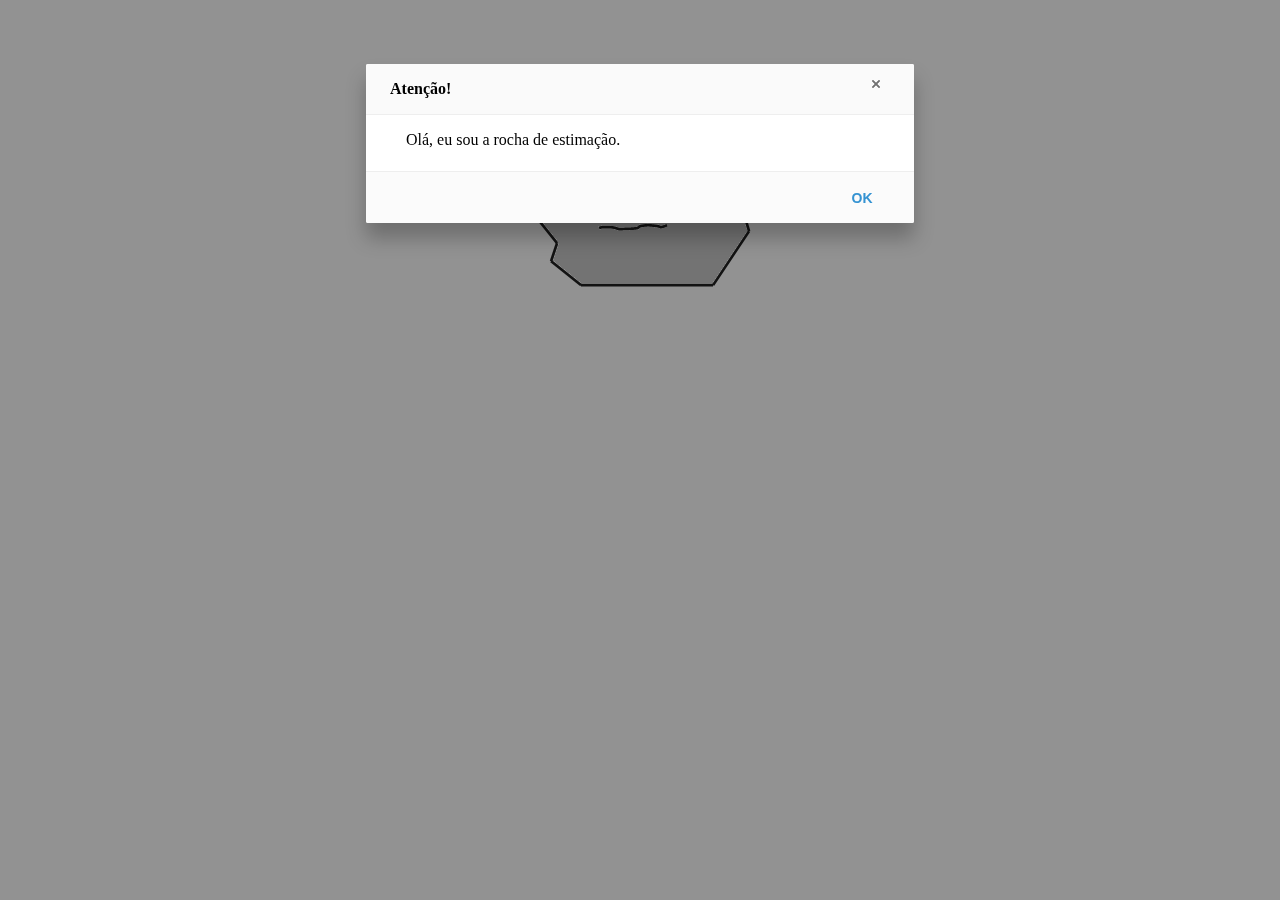
<file: Capitulo-01/index.html>
<html>
	<head>
		<title>iROck - A rocha virtual de estimação</title>
		
		<link rel="stylesheet" type="text/css" href="css/estilo.css">
		<link rel="stylesheet" href="css/alertify/alertify.min.css" />
		<link rel="stylesheet" href="css/alertify/themes/default.min.css" />
		
		<script type="text/javascript" src="js/Capitulo01.js"></script>
		<script src="js/alertify/alertify.min.js"></script>
		
		<meta charset="utf-8"/>
	</head>
	
	<body onload="alertify.alert('Atenção!', 'Olá, eu sou a rocha de estimação.');">
		<div id="divRock">
			<img id="rockImg" src="img/rock.png" alt="iRock" onclick="touchRock();"/>
		</div>
	</body>
	
</html>
</file>
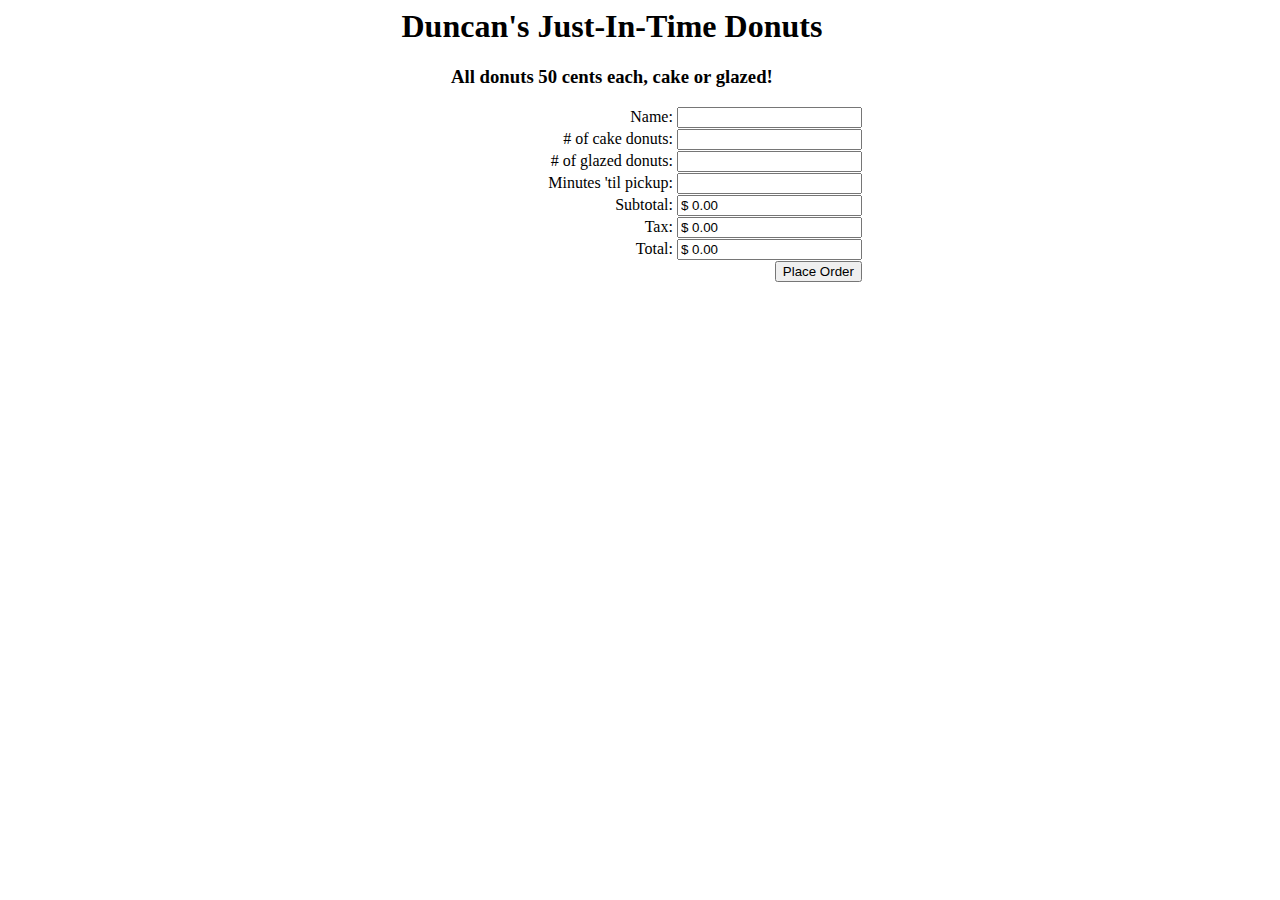
<file: Capitulo-02/index.html>
<html>
	<head>
		<title>Duncan's Just-In-Time Donuts</title>
		
		<link rel="stylesheet" type="text/css" href="css/estilo.css">
		<link rel="stylesheet" href="css/alertify/alertify.min.css" />
		<link rel="stylesheet" href="css/alertify/themes/default.min.css" />
		
		<script type="text/javascript" src="js/Capitulo02.js"></script>
		<script src="js/alertify/alertify.min.js"></script>
		
		<meta charset="utf-8"/>
	</head>

	<body onload="updateOrder();">
		<div id="frame">
				<h1>Duncan's Just-In-Time Donuts</h1>
			<div class="header">
				<h3>All donuts 50 cents each, cake or glazed!</h3>
			<div>

			<form name="orderForm" action="donuts.php" method="POST">
				<div class="field">
					Name: <input type="text" id="name" name="name" value="" onchange="updateOrder();" />
				<div>
				<div class="field">
					# of cake donuts: <input type="text" id="cakedonuts" name="cakedonuts" value="" onchange="updateOrder();" />
				<div>
				<div class="field">
					# of glazed donuts: <input type="text" id="glazeddonuts" name="glazeddonuts" value="" onchange="updateOrder();" />
				<div>
				<div class="field">
					Minutes 'til pickup: <input type="text" id="pickupminutes" name="pickupminutes" value="" onchange="updateOrder();" />
				<div>				
				<div class="field">
					Subtotal: <input type="text" id="subtotal" name="subtotal" value="" readonly />
				<div>
				<div class="field">
					Tax: <input type="text" id="tax" name="tax" value="" readonly />
				<div>
				<div class="field">
					Total: <input type="text" id="total" name="total" value="" readonly />
				<div>				
				<div class="field">
					<input type="button" id="buttonOrder" value="Place Order" onclick="placeOrder(this.form);" />
				<div>
			</form>
		</div>
	</body>	
	
</html>
</file>
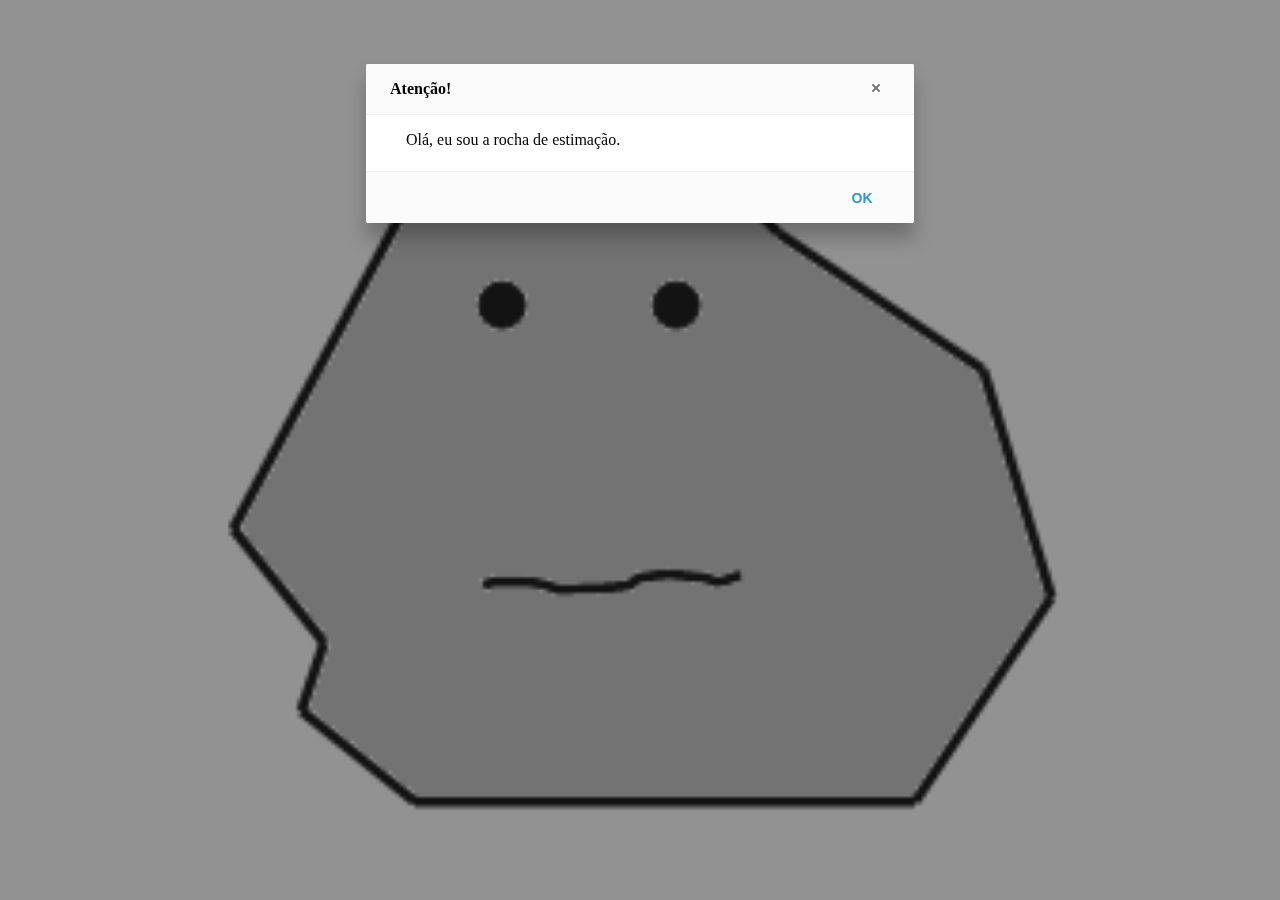
<file: Capitulo-03/index.html>
<!DOCTYPE html>
<html>
	<head>
		<title>iROck - A rocha virtual de estimação</title>
		
		<link rel="stylesheet" type="text/css" href="css/estilo.css">
		<link rel="stylesheet" href="css/alertify/alertify.min.css" />
		<link rel="stylesheet" href="css/alertify/themes/default.min.css" />
		
		<script src="js/alertify/alertify.min.js"></script>
		<script type="text/javascript" src="js/cookie.js"></script>	
		<script type="text/javascript" src="js/capitulo03.js"></script>
		
		<meta charset="utf-8"/>
	</head>
	
	<body onload="resizeRock(); greetUser();" onresize="resizeRock();">
		<div id="divRock">
			<img id="rockImg" src="img/rock.png" alt="iRock" onclick="touchRock();"/>
		</div>
	</body>
	
</html>
</file>
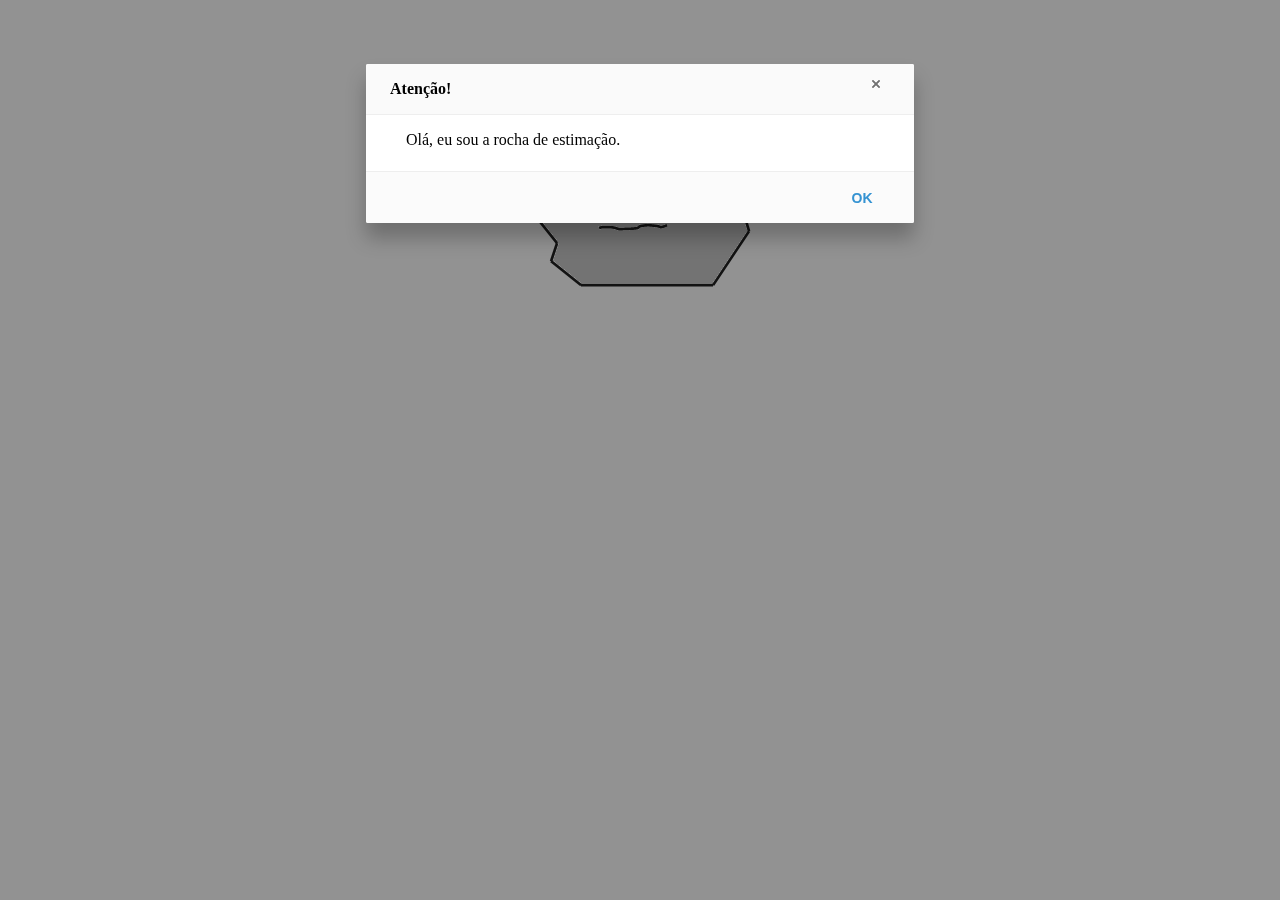
<file: Capítulo 01/index.html>
<html>
	<head>
		<title>iROck - A rocha virtual de estimação</title>
		<link rel="stylesheet" type="text/css" href="css/estilo.css">
		<link rel="stylesheet" href="css/alertify/alertify.min.css" />
		<link rel="stylesheet" href="css/alertify/themes/default.min.css" />
		<script src="js/alertify/alertify.min.js"></script>
		<meta charset="utf-8"/>
	</head>
	
	<body onload="alertify.alert('Atenção!', 'Olá, eu sou a rocha de estimação.');">
		<div id="divRock">
			<img id="rockImg" src="img/rock.png" alt="iRock" onclick="touchRock();"/>
		</div>
	</body>
	
	<script type="text/javascript">
		
		const ATENCAO = "Atenção!";
	
		function touchRock(){
			alertify.prompt('Qual é o seu nome?', 'Digite o seu nome aqui...',
				function(evt, value){
					if (value) {
						alertify.alert(ATENCAO, 'Prazer em conhecer você, ' + value + '.');
						document.getElementById('rockImg').src = 'img/rock_happy.png';
					}
				}
			);
		}
		
	</script>
</html>
</file>
<file: Capitulo-01/css/estilo.css>
#divRock {
	text-align:center;
	margin-top:100px;
}
</file>
<file: Capitulo-02/css/estilo.css>
div {
	margin-top:1px;
	text-align:center;
}
.field {
	text-align:right;
}
#frame {
	width:500px;
	margin-left:28%;
}
</file>
<file: Capitulo-03/css/estilo.css>
#divRock {
	text-align:center;
	margin-top:100px;
}
#rockImg {
	cursor:pointer;
}
</file>
<file: Capítulo 01/css/estilo.css>
#divRock {
	text-align:center;
	margin-top:100px;
}
</file>
<file: Capitulo-01/css/alertify/alertify.min.css>
/**
 * alertifyjs 1.6.1 http://alertifyjs.com
 * AlertifyJS is a javascript framework for developing pretty browser dialogs and notifications.
 * Copyright 2016 Mohammad Younes <Mohammad@alertifyjs.com> (http://alertifyjs.com) 
 * Licensed under MIT <http://opensource.org/licenses/mit-license.php>*/
.alertify .ajs-dimmer,.alertify .ajs-modal{position:fixed;padding:0;z-index:1981;top:0;right:0;bottom:0;left:0}.alertify .ajs-dimmer{margin:0;background-color:#252525;opacity:.5}.alertify .ajs-modal{overflow-y:auto}.alertify .ajs-dialog{position:relative;margin:5% auto;min-height:110px;max-width:500px;padding:24px 24px 0;outline:0;background-color:#fff}.alertify .ajs-dialog.ajs-capture:before{content:'';position:absolute;top:0;right:0;bottom:0;left:0;display:block;z-index:1}.alertify .ajs-reset{position:absolute!important;display:inline!important;width:0!important;height:0!important;opacity:0!important}.alertify .ajs-commands{position:absolute;right:4px;margin:-14px 24px 0 0;z-index:2}.alertify .ajs-commands button{display:none;width:10px;height:10px;margin-left:10px;padding:10px;border:0;background-color:transparent;background-repeat:no-repeat;background-position:center;cursor:pointer}.alertify .ajs-commands button.ajs-close{background-image:url([data-uri])}.alertify .ajs-commands button.ajs-maximize{background-image:url([data-uri])}.alertify .ajs-header{margin:-24px -24px 0;padding:16px 24px;background-color:#fff}.alertify .ajs-body{min-height:56px}.alertify .ajs-body .ajs-content{padding:16px 24px 16px 16px}.alertify .ajs-footer{padding:4px;margin-left:-24px;margin-right:-24px;min-height:43px;background-color:#fff}.alertify.ajs-maximized .ajs-dialog,.alertify.ajs-no-padding:not(.ajs-maximized) .ajs-body .ajs-content,.alertify.ajs-resizable .ajs-dialog{padding:0}.alertify .ajs-footer .ajs-buttons.ajs-auxiliary .ajs-button,.alertify .ajs-footer .ajs-buttons.ajs-primary .ajs-button{margin:4px}.alertify .ajs-footer .ajs-buttons.ajs-primary{text-align:right}.alertify .ajs-footer .ajs-buttons.ajs-auxiliary{float:left;clear:none;text-align:left}.alertify .ajs-footer .ajs-buttons .ajs-button{min-width:88px;min-height:35px}.alertify .ajs-handle{position:absolute;display:none;width:10px;height:10px;right:0;bottom:0;z-index:1;background-image:url([data-uri]);-webkit-transform:scaleX(1);transform:scaleX(1);cursor:se-resize}.alertify.ajs-no-overflow .ajs-body .ajs-content{overflow:hidden!important}.alertify.ajs-no-padding.ajs-maximized .ajs-body .ajs-content{left:0;right:0;padding:0}.alertify.ajs-no-padding:not(.ajs-maximized) .ajs-body{margin-left:-24px;margin-right:-24px}.alertify.ajs-no-padding.ajs-resizable .ajs-body .ajs-content{left:0;right:0}.alertify.ajs-closable .ajs-commands button.ajs-close,.alertify.ajs-maximizable .ajs-commands button.ajs-maximize,.alertify.ajs-maximizable .ajs-commands button.ajs-restore{display:inline-block}.alertify.ajs-maximized .ajs-dialog{width:100%!important;height:100%!important;max-width:none!important;margin:0 auto!important;top:0!important;left:0!important}.alertify.ajs-maximized.ajs-modeless .ajs-modal{position:fixed!important;min-height:100%!important;max-height:none!important;margin:0!important}.alertify.ajs-maximized .ajs-commands button.ajs-maximize{background-image:url([data-uri])}.alertify.ajs-maximized .ajs-commands,.alertify.ajs-resizable .ajs-commands{margin:14px 24px 0 0}.alertify.ajs-maximized .ajs-header,.alertify.ajs-resizable .ajs-header{position:absolute;top:0;left:0;right:0;margin:0;padding:16px 24px}.alertify.ajs-maximized .ajs-body,.alertify.ajs-resizable .ajs-body{min-height:224px;display:inline-block}.alertify.ajs-maximized .ajs-body .ajs-content,.alertify.ajs-resizable .ajs-body .ajs-content{position:absolute;top:50px;right:24px;bottom:50px;left:24px;overflow:auto}.alertify.ajs-maximized .ajs-footer,.alertify.ajs-resizable .ajs-footer{position:absolute;left:0;right:0;bottom:0;margin:0}.alertify.ajs-resizable:not(.ajs-maximized) .ajs-dialog{min-width:548px}.alertify.ajs-resizable:not(.ajs-maximized) .ajs-handle{display:block}.alertify.ajs-movable:not(.ajs-maximized) .ajs-header{cursor:move}.alertify.ajs-modeless .ajs-dimmer,.alertify.ajs-modeless .ajs-reset{display:none}.alertify.ajs-modeless .ajs-modal{overflow:visible;max-width:none;max-height:0}.alertify.ajs-modeless.ajs-pinnable .ajs-commands button.ajs-pin{display:inline-block;background-image:url([data-uri])}.alertify.ajs-modeless.ajs-unpinned .ajs-modal{position:absolute}.alertify.ajs-modeless.ajs-unpinned .ajs-commands button.ajs-pin{background-image:url([data-uri])}.alertify.ajs-modeless:not(.ajs-unpinned) .ajs-body{max-height:500px;overflow:auto}.alertify.ajs-basic .ajs-header{opacity:0}.alertify.ajs-basic .ajs-footer{visibility:hidden}.alertify.ajs-frameless .ajs-header{position:absolute;top:0;left:0;right:0;min-height:60px;margin:0;padding:0;opacity:0;z-index:1}.alertify.ajs-frameless .ajs-footer{display:none}.alertify.ajs-frameless .ajs-body .ajs-content{position:absolute;top:0;right:0;bottom:0;left:0}.alertify.ajs-frameless:not(.ajs-resizable) .ajs-dialog{padding-top:0}.alertify.ajs-frameless:not(.ajs-resizable) .ajs-dialog .ajs-commands{margin-top:0}.ajs-no-overflow{overflow:hidden!important;outline:0}.ajs-no-selection,.ajs-no-selection *{-webkit-user-select:none;-moz-user-select:none;-ms-user-select:none;user-select:none}@media screen and (max-width:568px){.alertify .ajs-dialog{min-width:150px}.alertify:not(.ajs-maximized) .ajs-modal{padding:0 5%}.alertify:not(.ajs-maximized).ajs-resizable .ajs-dialog{min-width:initial;min-width:auto}}@-moz-document url-prefix(){.alertify button:focus{outline:#3593D2 dotted 1px}}.alertify .ajs-dimmer,.alertify .ajs-modal{-webkit-transform:translate3d(0,0,0);transform:translate3d(0,0,0);transition-property:opacity,visibility;transition-timing-function:linear;transition-duration:250ms}.alertify.ajs-hidden .ajs-dimmer,.alertify.ajs-hidden .ajs-modal{visibility:hidden;opacity:0}.alertify.ajs-in:not(.ajs-hidden) .ajs-dialog{-webkit-animation-duration:.5s;animation-duration:.5s}.alertify.ajs-out.ajs-hidden .ajs-dialog{-webkit-animation-duration:250ms;animation-duration:250ms}.alertify .ajs-dialog.ajs-shake{-webkit-animation-name:ajs-shake;animation-name:ajs-shake;-webkit-animation-duration:.1s;animation-duration:.1s;-webkit-animation-fill-mode:both;animation-fill-mode:both}@-webkit-keyframes ajs-shake{0%,100%{-webkit-transform:translate3d(0,0,0);transform:translate3d(0,0,0)}10%,30%,50%,70%,90%{-webkit-transform:translate3d(-10px,0,0);transform:translate3d(-10px,0,0)}20%,40%,60%,80%{-webkit-transform:translate3d(10px,0,0);transform:translate3d(10px,0,0)}}@keyframes ajs-shake{0%,100%{-webkit-transform:translate3d(0,0,0);transform:translate3d(0,0,0)}10%,30%,50%,70%,90%{-webkit-transform:translate3d(-10px,0,0);transform:translate3d(-10px,0,0)}20%,40%,60%,80%{-webkit-transform:translate3d(10px,0,0);transform:translate3d(10px,0,0)}}.alertify.ajs-slide.ajs-in:not(.ajs-hidden) .ajs-dialog{-webkit-animation-name:ajs-slideIn;animation-name:ajs-slideIn;-webkit-animation-timing-function:cubic-bezier(.175,.885,.32,1.275);animation-timing-function:cubic-bezier(.175,.885,.32,1.275)}.alertify.ajs-slide.ajs-out.ajs-hidden .ajs-dialog{-webkit-animation-name:ajs-slideOut;animation-name:ajs-slideOut;-webkit-animation-timing-function:cubic-bezier(.6,-.28,.735,.045);animation-timing-function:cubic-bezier(.6,-.28,.735,.045)}.alertify.ajs-zoom.ajs-in:not(.ajs-hidden) .ajs-dialog{-webkit-animation-name:ajs-zoomIn;animation-name:ajs-zoomIn}.alertify.ajs-zoom.ajs-out.ajs-hidden .ajs-dialog{-webkit-animation-name:ajs-zoomOut;animation-name:ajs-zoomOut}.alertify.ajs-fade.ajs-in:not(.ajs-hidden) .ajs-dialog{-webkit-animation-name:ajs-fadeIn;animation-name:ajs-fadeIn}.alertify.ajs-fade.ajs-out.ajs-hidden .ajs-dialog{-webkit-animation-name:ajs-fadeOut;animation-name:ajs-fadeOut}.alertify.ajs-pulse.ajs-in:not(.ajs-hidden) .ajs-dialog{-webkit-animation-name:ajs-pulseIn;animation-name:ajs-pulseIn}.alertify.ajs-pulse.ajs-out.ajs-hidden .ajs-dialog{-webkit-animation-name:ajs-pulseOut;animation-name:ajs-pulseOut}.alertify.ajs-flipx.ajs-in:not(.ajs-hidden) .ajs-dialog{-webkit-animation-name:ajs-flipInX;animation-name:ajs-flipInX}.alertify.ajs-flipx.ajs-out.ajs-hidden .ajs-dialog{-webkit-animation-name:ajs-flipOutX;animation-name:ajs-flipOutX}.alertify.ajs-flipy.ajs-in:not(.ajs-hidden) .ajs-dialog{-webkit-animation-name:ajs-flipInY;animation-name:ajs-flipInY}.alertify.ajs-flipy.ajs-out.ajs-hidden .ajs-dialog{-webkit-animation-name:ajs-flipOutY;animation-name:ajs-flipOutY}@-webkit-keyframes ajs-pulseIn{0%,100%,20%,40%,60%,80%{transition-timing-function:cubic-bezier(.215,.61,.355,1)}0%{opacity:0;-webkit-transform:scale3d(.3,.3,.3);transform:scale3d(.3,.3,.3)}20%{-webkit-transform:scale3d(1.1,1.1,1.1);transform:scale3d(1.1,1.1,1.1)}40%{-webkit-transform:scale3d(.9,.9,.9);transform:scale3d(.9,.9,.9)}60%{opacity:1;-webkit-transform:scale3d(1.03,1.03,1.03);transform:scale3d(1.03,1.03,1.03)}80%{-webkit-transform:scale3d(.97,.97,.97);transform:scale3d(.97,.97,.97)}100%{opacity:1;-webkit-transform:scale3d(1,1,1);transform:scale3d(1,1,1)}}@keyframes ajs-pulseIn{0%,100%,20%,40%,60%,80%{transition-timing-function:cubic-bezier(.215,.61,.355,1)}0%{opacity:0;-webkit-transform:scale3d(.3,.3,.3);transform:scale3d(.3,.3,.3)}20%{-webkit-transform:scale3d(1.1,1.1,1.1);transform:scale3d(1.1,1.1,1.1)}40%{-webkit-transform:scale3d(.9,.9,.9);transform:scale3d(.9,.9,.9)}60%{opacity:1;-webkit-transform:scale3d(1.03,1.03,1.03);transform:scale3d(1.03,1.03,1.03)}80%{-webkit-transform:scale3d(.97,.97,.97);transform:scale3d(.97,.97,.97)}100%{opacity:1;-webkit-transform:scale3d(1,1,1);transform:scale3d(1,1,1)}}@-webkit-keyframes ajs-pulseOut{20%{-webkit-transform:scale3d(.9,.9,.9);transform:scale3d(.9,.9,.9)}50%,55%{opacity:1;-webkit-transform:scale3d(1.1,1.1,1.1);transform:scale3d(1.1,1.1,1.1)}100%{opacity:0;-webkit-transform:scale3d(.3,.3,.3);transform:scale3d(.3,.3,.3)}}@keyframes ajs-pulseOut{20%{-webkit-transform:scale3d(.9,.9,.9);transform:scale3d(.9,.9,.9)}50%,55%{opacity:1;-webkit-transform:scale3d(1.1,1.1,1.1);transform:scale3d(1.1,1.1,1.1)}100%{opacity:0;-webkit-transform:scale3d(.3,.3,.3);transform:scale3d(.3,.3,.3)}}@-webkit-keyframes ajs-zoomIn{0%{opacity:0;-webkit-transform:scale3d(.25,.25,.25);transform:scale3d(.25,.25,.25)}100%{opacity:1;-webkit-transform:scale3d(1,1,1);transform:scale3d(1,1,1)}}@keyframes ajs-zoomIn{0%{opacity:0;-webkit-transform:scale3d(.25,.25,.25);transform:scale3d(.25,.25,.25)}100%{opacity:1;-webkit-transform:scale3d(1,1,1);transform:scale3d(1,1,1)}}@-webkit-keyframes ajs-zoomOut{0%{opacity:1;-webkit-transform:scale3d(1,1,1);transform:scale3d(1,1,1)}100%{opacity:0;-webkit-transform:scale3d(.25,.25,.25);transform:scale3d(.25,.25,.25)}}@keyframes ajs-zoomOut{0%{opacity:1;-webkit-transform:scale3d(1,1,1);transform:scale3d(1,1,1)}100%{opacity:0;-webkit-transform:scale3d(.25,.25,.25);transform:scale3d(.25,.25,.25)}}@-webkit-keyframes ajs-fadeIn{0%{opacity:0}100%{opacity:1}}@keyframes ajs-fadeIn{0%{opacity:0}100%{opacity:1}}@-webkit-keyframes ajs-fadeOut{0%{opacity:1}100%{opacity:0}}@keyframes ajs-fadeOut{0%{opacity:1}100%{opacity:0}}@-webkit-keyframes ajs-flipInX{0%{-webkit-transform:perspective(400px) rotate3d(1,0,0,90deg);transform:perspective(400px) rotate3d(1,0,0,90deg);transition-timing-function:ease-in;opacity:0}40%{-webkit-transform:perspective(400px) rotate3d(1,0,0,-20deg);transform:perspective(400px) rotate3d(1,0,0,-20deg);transition-timing-function:ease-in}60%{-webkit-transform:perspective(400px) rotate3d(1,0,0,10deg);transform:perspective(400px) rotate3d(1,0,0,10deg);opacity:1}80%{-webkit-transform:perspective(400px) rotate3d(1,0,0,-5deg);transform:perspective(400px) rotate3d(1,0,0,-5deg)}100%{-webkit-transform:perspective(400px);transform:perspective(400px)}}@keyframes ajs-flipInX{0%{-webkit-transform:perspective(400px) rotate3d(1,0,0,90deg);transform:perspective(400px) rotate3d(1,0,0,90deg);transition-timing-function:ease-in;opacity:0}40%{-webkit-transform:perspective(400px) rotate3d(1,0,0,-20deg);transform:perspective(400px) rotate3d(1,0,0,-20deg);transition-timing-function:ease-in}60%{-webkit-transform:perspective(400px) rotate3d(1,0,0,10deg);transform:perspective(400px) rotate3d(1,0,0,10deg);opacity:1}80%{-webkit-transform:perspective(400px) rotate3d(1,0,0,-5deg);transform:perspective(400px) rotate3d(1,0,0,-5deg)}100%{-webkit-transform:perspective(400px);transform:perspective(400px)}}@-webkit-keyframes ajs-flipOutX{0%{-webkit-transform:perspective(400px);transform:perspective(400px)}30%{-webkit-transform:perspective(400px) rotate3d(1,0,0,-20deg);transform:perspective(400px) rotate3d(1,0,0,-20deg);opacity:1}100%{-webkit-transform:perspective(400px) rotate3d(1,0,0,90deg);transform:perspective(400px) rotate3d(1,0,0,90deg);opacity:0}}@keyframes ajs-flipOutX{0%{-webkit-transform:perspective(400px);transform:perspective(400px)}30%{-webkit-transform:perspective(400px) rotate3d(1,0,0,-20deg);transform:perspective(400px) rotate3d(1,0,0,-20deg);opacity:1}100%{-webkit-transform:perspective(400px) rotate3d(1,0,0,90deg);transform:perspective(400px) rotate3d(1,0,0,90deg);opacity:0}}@-webkit-keyframes ajs-flipInY{0%{-webkit-transform:perspective(400px) rotate3d(0,1,0,90deg);transform:perspective(400px) rotate3d(0,1,0,90deg);transition-timing-function:ease-in;opacity:0}40%{-webkit-transform:perspective(400px) rotate3d(0,1,0,-20deg);transform:perspective(400px) rotate3d(0,1,0,-20deg);transition-timing-function:ease-in}60%{-webkit-transform:perspective(400px) rotate3d(0,1,0,10deg);transform:perspective(400px) rotate3d(0,1,0,10deg);opacity:1}80%{-webkit-transform:perspective(400px) rotate3d(0,1,0,-5deg);transform:perspective(400px) rotate3d(0,1,0,-5deg)}100%{-webkit-transform:perspective(400px);transform:perspective(400px)}}@keyframes ajs-flipInY{0%{-webkit-transform:perspective(400px) rotate3d(0,1,0,90deg);transform:perspective(400px) rotate3d(0,1,0,90deg);transition-timing-function:ease-in;opacity:0}40%{-webkit-transform:perspective(400px) rotate3d(0,1,0,-20deg);transform:perspective(400px) rotate3d(0,1,0,-20deg);transition-timing-function:ease-in}60%{-webkit-transform:perspective(400px) rotate3d(0,1,0,10deg);transform:perspective(400px) rotate3d(0,1,0,10deg);opacity:1}80%{-webkit-transform:perspective(400px) rotate3d(0,1,0,-5deg);transform:perspective(400px) rotate3d(0,1,0,-5deg)}100%{-webkit-transform:perspective(400px);transform:perspective(400px)}}@-webkit-keyframes ajs-flipOutY{0%{-webkit-transform:perspective(400px);transform:perspective(400px)}30%{-webkit-transform:perspective(400px) rotate3d(0,1,0,-15deg);transform:perspective(400px) rotate3d(0,1,0,-15deg);opacity:1}100%{-webkit-transform:perspective(400px) rotate3d(0,1,0,90deg);transform:perspective(400px) rotate3d(0,1,0,90deg);opacity:0}}@keyframes ajs-flipOutY{0%{-webkit-transform:perspective(400px);transform:perspective(400px)}30%{-webkit-transform:perspective(400px) rotate3d(0,1,0,-15deg);transform:perspective(400px) rotate3d(0,1,0,-15deg);opacity:1}100%{-webkit-transform:perspective(400px) rotate3d(0,1,0,90deg);transform:perspective(400px) rotate3d(0,1,0,90deg);opacity:0}}@-webkit-keyframes ajs-slideIn{0%{margin-top:-100%}100%{margin-top:5%}}@keyframes ajs-slideIn{0%{margin-top:-100%}100%{margin-top:5%}}@-webkit-keyframes ajs-slideOut{0%{margin-top:5%}100%{margin-top:-100%}}@keyframes ajs-slideOut{0%{margin-top:5%}100%{margin-top:-100%}}.alertify-notifier{position:fixed;width:0;overflow:visible;z-index:1982;-webkit-transform:translate3d(0,0,0);transform:translate3d(0,0,0)}.alertify-notifier .ajs-message{position:relative;width:260px;max-height:0;padding:0;opacity:0;margin:0;-webkit-transform:translate3d(0,0,0);transform:translate3d(0,0,0);transition-duration:250ms;transition-timing-function:linear}.alertify-notifier .ajs-message.ajs-visible{transition-duration:.5s;transition-timing-function:cubic-bezier(.175,.885,.32,1.275);opacity:1;max-height:100%;padding:15px;margin-top:10px}.alertify-notifier .ajs-message.ajs-success{background:rgba(91,189,114,.95)}.alertify-notifier .ajs-message.ajs-error{background:rgba(217,92,92,.95)}.alertify-notifier .ajs-message.ajs-warning{background:rgba(252,248,215,.95)}.alertify-notifier.ajs-top{top:10px}.alertify-notifier.ajs-bottom{bottom:10px}.alertify-notifier.ajs-right{right:10px}.alertify-notifier.ajs-right .ajs-message{right:-320px}.alertify-notifier.ajs-right .ajs-message.ajs-visible{right:290px}.alertify-notifier.ajs-left{left:10px}.alertify-notifier.ajs-left .ajs-message{left:-300px}.alertify-notifier.ajs-left .ajs-message.ajs-visible{left:0}
</file>
<file: Capitulo-01/css/alertify/themes/default.min.css>
/**
 * alertifyjs 1.6.1 http://alertifyjs.com
 * AlertifyJS is a javascript framework for developing pretty browser dialogs and notifications.
 * Copyright 2016 Mohammad Younes <Mohammad@alertifyjs.com> (http://alertifyjs.com) 
 * Licensed under MIT <http://opensource.org/licenses/mit-license.php>*/
.alertify .ajs-dialog{background-color:#fff;box-shadow:0 15px 20px 0 rgba(0,0,0,.25);border-radius:2px}.alertify .ajs-header{color:#000;font-weight:700;background:#fafafa;border-bottom:#eee 1px solid;border-radius:2px 2px 0 0}.alertify .ajs-body{color:#000}.alertify .ajs-body .ajs-content .ajs-input{display:block;width:100%;padding:8px;margin:4px;border-radius:2px;border:1px solid #CCC}.alertify .ajs-body .ajs-content p{margin:0}.alertify .ajs-footer{background:#fbfbfb;border-top:#eee 1px solid;border-radius:0 0 2px 2px}.alertify .ajs-footer .ajs-buttons .ajs-button{background-color:transparent;color:#000;border:0;font-size:14px;font-weight:700;text-transform:uppercase}.alertify .ajs-footer .ajs-buttons .ajs-button.ajs-ok{color:#3593D2}.alertify-notifier .ajs-message{background:rgba(255,255,255,.95);color:#000;text-align:center;border:1px solid #ddd;border-radius:2px}.alertify-notifier .ajs-message.ajs-success{color:#fff;background:rgba(91,189,114,.95);text-shadow:-1px -1px 0 rgba(0,0,0,.5)}.alertify-notifier .ajs-message.ajs-error{color:#fff;background:rgba(217,92,92,.95);text-shadow:-1px -1px 0 rgba(0,0,0,.5)}.alertify-notifier .ajs-message.ajs-warning{background:rgba(252,248,215,.95);border-color:#999}
</file>
<file: Capitulo-02/css/alertify/alertify.min.css>
/**
 * alertifyjs 1.6.1 http://alertifyjs.com
 * AlertifyJS is a javascript framework for developing pretty browser dialogs and notifications.
 * Copyright 2016 Mohammad Younes <Mohammad@alertifyjs.com> (http://alertifyjs.com) 
 * Licensed under MIT <http://opensource.org/licenses/mit-license.php>*/
.alertify .ajs-dimmer,.alertify .ajs-modal{position:fixed;padding:0;z-index:1981;top:0;right:0;bottom:0;left:0}.alertify .ajs-dimmer{margin:0;background-color:#252525;opacity:.5}.alertify .ajs-modal{overflow-y:auto}.alertify .ajs-dialog{position:relative;margin:5% auto;min-height:110px;max-width:500px;padding:24px 24px 0;outline:0;background-color:#fff}.alertify .ajs-dialog.ajs-capture:before{content:'';position:absolute;top:0;right:0;bottom:0;left:0;display:block;z-index:1}.alertify .ajs-reset{position:absolute!important;display:inline!important;width:0!important;height:0!important;opacity:0!important}.alertify .ajs-commands{position:absolute;right:4px;margin:-14px 24px 0 0;z-index:2}.alertify .ajs-commands button{display:none;width:10px;height:10px;margin-left:10px;padding:10px;border:0;background-color:transparent;background-repeat:no-repeat;background-position:center;cursor:pointer}.alertify .ajs-commands button.ajs-close{background-image:url([data-uri])}.alertify .ajs-commands button.ajs-maximize{background-image:url([data-uri])}.alertify .ajs-header{margin:-24px -24px 0;padding:16px 24px;background-color:#fff}.alertify .ajs-body{min-height:56px}.alertify .ajs-body .ajs-content{padding:16px 24px 16px 16px}.alertify .ajs-footer{padding:4px;margin-left:-24px;margin-right:-24px;min-height:43px;background-color:#fff}.alertify.ajs-maximized .ajs-dialog,.alertify.ajs-no-padding:not(.ajs-maximized) .ajs-body .ajs-content,.alertify.ajs-resizable .ajs-dialog{padding:0}.alertify .ajs-footer .ajs-buttons.ajs-auxiliary .ajs-button,.alertify .ajs-footer .ajs-buttons.ajs-primary .ajs-button{margin:4px}.alertify .ajs-footer .ajs-buttons.ajs-primary{text-align:right}.alertify .ajs-footer .ajs-buttons.ajs-auxiliary{float:left;clear:none;text-align:left}.alertify .ajs-footer .ajs-buttons .ajs-button{min-width:88px;min-height:35px}.alertify .ajs-handle{position:absolute;display:none;width:10px;height:10px;right:0;bottom:0;z-index:1;background-image:url([data-uri]);-webkit-transform:scaleX(1);transform:scaleX(1);cursor:se-resize}.alertify.ajs-no-overflow .ajs-body .ajs-content{overflow:hidden!important}.alertify.ajs-no-padding.ajs-maximized .ajs-body .ajs-content{left:0;right:0;padding:0}.alertify.ajs-no-padding:not(.ajs-maximized) .ajs-body{margin-left:-24px;margin-right:-24px}.alertify.ajs-no-padding.ajs-resizable .ajs-body .ajs-content{left:0;right:0}.alertify.ajs-closable .ajs-commands button.ajs-close,.alertify.ajs-maximizable .ajs-commands button.ajs-maximize,.alertify.ajs-maximizable .ajs-commands button.ajs-restore{display:inline-block}.alertify.ajs-maximized .ajs-dialog{width:100%!important;height:100%!important;max-width:none!important;margin:0 auto!important;top:0!important;left:0!important}.alertify.ajs-maximized.ajs-modeless .ajs-modal{position:fixed!important;min-height:100%!important;max-height:none!important;margin:0!important}.alertify.ajs-maximized .ajs-commands button.ajs-maximize{background-image:url([data-uri])}.alertify.ajs-maximized .ajs-commands,.alertify.ajs-resizable .ajs-commands{margin:14px 24px 0 0}.alertify.ajs-maximized .ajs-header,.alertify.ajs-resizable .ajs-header{position:absolute;top:0;left:0;right:0;margin:0;padding:16px 24px}.alertify.ajs-maximized .ajs-body,.alertify.ajs-resizable .ajs-body{min-height:224px;display:inline-block}.alertify.ajs-maximized .ajs-body .ajs-content,.alertify.ajs-resizable .ajs-body .ajs-content{position:absolute;top:50px;right:24px;bottom:50px;left:24px;overflow:auto}.alertify.ajs-maximized .ajs-footer,.alertify.ajs-resizable .ajs-footer{position:absolute;left:0;right:0;bottom:0;margin:0}.alertify.ajs-resizable:not(.ajs-maximized) .ajs-dialog{min-width:548px}.alertify.ajs-resizable:not(.ajs-maximized) .ajs-handle{display:block}.alertify.ajs-movable:not(.ajs-maximized) .ajs-header{cursor:move}.alertify.ajs-modeless .ajs-dimmer,.alertify.ajs-modeless .ajs-reset{display:none}.alertify.ajs-modeless .ajs-modal{overflow:visible;max-width:none;max-height:0}.alertify.ajs-modeless.ajs-pinnable .ajs-commands button.ajs-pin{display:inline-block;background-image:url([data-uri])}.alertify.ajs-modeless.ajs-unpinned .ajs-modal{position:absolute}.alertify.ajs-modeless.ajs-unpinned .ajs-commands button.ajs-pin{background-image:url([data-uri])}.alertify.ajs-modeless:not(.ajs-unpinned) .ajs-body{max-height:500px;overflow:auto}.alertify.ajs-basic .ajs-header{opacity:0}.alertify.ajs-basic .ajs-footer{visibility:hidden}.alertify.ajs-frameless .ajs-header{position:absolute;top:0;left:0;right:0;min-height:60px;margin:0;padding:0;opacity:0;z-index:1}.alertify.ajs-frameless .ajs-footer{display:none}.alertify.ajs-frameless .ajs-body .ajs-content{position:absolute;top:0;right:0;bottom:0;left:0}.alertify.ajs-frameless:not(.ajs-resizable) .ajs-dialog{padding-top:0}.alertify.ajs-frameless:not(.ajs-resizable) .ajs-dialog .ajs-commands{margin-top:0}.ajs-no-overflow{overflow:hidden!important;outline:0}.ajs-no-selection,.ajs-no-selection *{-webkit-user-select:none;-moz-user-select:none;-ms-user-select:none;user-select:none}@media screen and (max-width:568px){.alertify .ajs-dialog{min-width:150px}.alertify:not(.ajs-maximized) .ajs-modal{padding:0 5%}.alertify:not(.ajs-maximized).ajs-resizable .ajs-dialog{min-width:initial;min-width:auto}}@-moz-document url-prefix(){.alertify button:focus{outline:#3593D2 dotted 1px}}.alertify .ajs-dimmer,.alertify .ajs-modal{-webkit-transform:translate3d(0,0,0);transform:translate3d(0,0,0);transition-property:opacity,visibility;transition-timing-function:linear;transition-duration:250ms}.alertify.ajs-hidden .ajs-dimmer,.alertify.ajs-hidden .ajs-modal{visibility:hidden;opacity:0}.alertify.ajs-in:not(.ajs-hidden) .ajs-dialog{-webkit-animation-duration:.5s;animation-duration:.5s}.alertify.ajs-out.ajs-hidden .ajs-dialog{-webkit-animation-duration:250ms;animation-duration:250ms}.alertify .ajs-dialog.ajs-shake{-webkit-animation-name:ajs-shake;animation-name:ajs-shake;-webkit-animation-duration:.1s;animation-duration:.1s;-webkit-animation-fill-mode:both;animation-fill-mode:both}@-webkit-keyframes ajs-shake{0%,100%{-webkit-transform:translate3d(0,0,0);transform:translate3d(0,0,0)}10%,30%,50%,70%,90%{-webkit-transform:translate3d(-10px,0,0);transform:translate3d(-10px,0,0)}20%,40%,60%,80%{-webkit-transform:translate3d(10px,0,0);transform:translate3d(10px,0,0)}}@keyframes ajs-shake{0%,100%{-webkit-transform:translate3d(0,0,0);transform:translate3d(0,0,0)}10%,30%,50%,70%,90%{-webkit-transform:translate3d(-10px,0,0);transform:translate3d(-10px,0,0)}20%,40%,60%,80%{-webkit-transform:translate3d(10px,0,0);transform:translate3d(10px,0,0)}}.alertify.ajs-slide.ajs-in:not(.ajs-hidden) .ajs-dialog{-webkit-animation-name:ajs-slideIn;animation-name:ajs-slideIn;-webkit-animation-timing-function:cubic-bezier(.175,.885,.32,1.275);animation-timing-function:cubic-bezier(.175,.885,.32,1.275)}.alertify.ajs-slide.ajs-out.ajs-hidden .ajs-dialog{-webkit-animation-name:ajs-slideOut;animation-name:ajs-slideOut;-webkit-animation-timing-function:cubic-bezier(.6,-.28,.735,.045);animation-timing-function:cubic-bezier(.6,-.28,.735,.045)}.alertify.ajs-zoom.ajs-in:not(.ajs-hidden) .ajs-dialog{-webkit-animation-name:ajs-zoomIn;animation-name:ajs-zoomIn}.alertify.ajs-zoom.ajs-out.ajs-hidden .ajs-dialog{-webkit-animation-name:ajs-zoomOut;animation-name:ajs-zoomOut}.alertify.ajs-fade.ajs-in:not(.ajs-hidden) .ajs-dialog{-webkit-animation-name:ajs-fadeIn;animation-name:ajs-fadeIn}.alertify.ajs-fade.ajs-out.ajs-hidden .ajs-dialog{-webkit-animation-name:ajs-fadeOut;animation-name:ajs-fadeOut}.alertify.ajs-pulse.ajs-in:not(.ajs-hidden) .ajs-dialog{-webkit-animation-name:ajs-pulseIn;animation-name:ajs-pulseIn}.alertify.ajs-pulse.ajs-out.ajs-hidden .ajs-dialog{-webkit-animation-name:ajs-pulseOut;animation-name:ajs-pulseOut}.alertify.ajs-flipx.ajs-in:not(.ajs-hidden) .ajs-dialog{-webkit-animation-name:ajs-flipInX;animation-name:ajs-flipInX}.alertify.ajs-flipx.ajs-out.ajs-hidden .ajs-dialog{-webkit-animation-name:ajs-flipOutX;animation-name:ajs-flipOutX}.alertify.ajs-flipy.ajs-in:not(.ajs-hidden) .ajs-dialog{-webkit-animation-name:ajs-flipInY;animation-name:ajs-flipInY}.alertify.ajs-flipy.ajs-out.ajs-hidden .ajs-dialog{-webkit-animation-name:ajs-flipOutY;animation-name:ajs-flipOutY}@-webkit-keyframes ajs-pulseIn{0%,100%,20%,40%,60%,80%{transition-timing-function:cubic-bezier(.215,.61,.355,1)}0%{opacity:0;-webkit-transform:scale3d(.3,.3,.3);transform:scale3d(.3,.3,.3)}20%{-webkit-transform:scale3d(1.1,1.1,1.1);transform:scale3d(1.1,1.1,1.1)}40%{-webkit-transform:scale3d(.9,.9,.9);transform:scale3d(.9,.9,.9)}60%{opacity:1;-webkit-transform:scale3d(1.03,1.03,1.03);transform:scale3d(1.03,1.03,1.03)}80%{-webkit-transform:scale3d(.97,.97,.97);transform:scale3d(.97,.97,.97)}100%{opacity:1;-webkit-transform:scale3d(1,1,1);transform:scale3d(1,1,1)}}@keyframes ajs-pulseIn{0%,100%,20%,40%,60%,80%{transition-timing-function:cubic-bezier(.215,.61,.355,1)}0%{opacity:0;-webkit-transform:scale3d(.3,.3,.3);transform:scale3d(.3,.3,.3)}20%{-webkit-transform:scale3d(1.1,1.1,1.1);transform:scale3d(1.1,1.1,1.1)}40%{-webkit-transform:scale3d(.9,.9,.9);transform:scale3d(.9,.9,.9)}60%{opacity:1;-webkit-transform:scale3d(1.03,1.03,1.03);transform:scale3d(1.03,1.03,1.03)}80%{-webkit-transform:scale3d(.97,.97,.97);transform:scale3d(.97,.97,.97)}100%{opacity:1;-webkit-transform:scale3d(1,1,1);transform:scale3d(1,1,1)}}@-webkit-keyframes ajs-pulseOut{20%{-webkit-transform:scale3d(.9,.9,.9);transform:scale3d(.9,.9,.9)}50%,55%{opacity:1;-webkit-transform:scale3d(1.1,1.1,1.1);transform:scale3d(1.1,1.1,1.1)}100%{opacity:0;-webkit-transform:scale3d(.3,.3,.3);transform:scale3d(.3,.3,.3)}}@keyframes ajs-pulseOut{20%{-webkit-transform:scale3d(.9,.9,.9);transform:scale3d(.9,.9,.9)}50%,55%{opacity:1;-webkit-transform:scale3d(1.1,1.1,1.1);transform:scale3d(1.1,1.1,1.1)}100%{opacity:0;-webkit-transform:scale3d(.3,.3,.3);transform:scale3d(.3,.3,.3)}}@-webkit-keyframes ajs-zoomIn{0%{opacity:0;-webkit-transform:scale3d(.25,.25,.25);transform:scale3d(.25,.25,.25)}100%{opacity:1;-webkit-transform:scale3d(1,1,1);transform:scale3d(1,1,1)}}@keyframes ajs-zoomIn{0%{opacity:0;-webkit-transform:scale3d(.25,.25,.25);transform:scale3d(.25,.25,.25)}100%{opacity:1;-webkit-transform:scale3d(1,1,1);transform:scale3d(1,1,1)}}@-webkit-keyframes ajs-zoomOut{0%{opacity:1;-webkit-transform:scale3d(1,1,1);transform:scale3d(1,1,1)}100%{opacity:0;-webkit-transform:scale3d(.25,.25,.25);transform:scale3d(.25,.25,.25)}}@keyframes ajs-zoomOut{0%{opacity:1;-webkit-transform:scale3d(1,1,1);transform:scale3d(1,1,1)}100%{opacity:0;-webkit-transform:scale3d(.25,.25,.25);transform:scale3d(.25,.25,.25)}}@-webkit-keyframes ajs-fadeIn{0%{opacity:0}100%{opacity:1}}@keyframes ajs-fadeIn{0%{opacity:0}100%{opacity:1}}@-webkit-keyframes ajs-fadeOut{0%{opacity:1}100%{opacity:0}}@keyframes ajs-fadeOut{0%{opacity:1}100%{opacity:0}}@-webkit-keyframes ajs-flipInX{0%{-webkit-transform:perspective(400px) rotate3d(1,0,0,90deg);transform:perspective(400px) rotate3d(1,0,0,90deg);transition-timing-function:ease-in;opacity:0}40%{-webkit-transform:perspective(400px) rotate3d(1,0,0,-20deg);transform:perspective(400px) rotate3d(1,0,0,-20deg);transition-timing-function:ease-in}60%{-webkit-transform:perspective(400px) rotate3d(1,0,0,10deg);transform:perspective(400px) rotate3d(1,0,0,10deg);opacity:1}80%{-webkit-transform:perspective(400px) rotate3d(1,0,0,-5deg);transform:perspective(400px) rotate3d(1,0,0,-5deg)}100%{-webkit-transform:perspective(400px);transform:perspective(400px)}}@keyframes ajs-flipInX{0%{-webkit-transform:perspective(400px) rotate3d(1,0,0,90deg);transform:perspective(400px) rotate3d(1,0,0,90deg);transition-timing-function:ease-in;opacity:0}40%{-webkit-transform:perspective(400px) rotate3d(1,0,0,-20deg);transform:perspective(400px) rotate3d(1,0,0,-20deg);transition-timing-function:ease-in}60%{-webkit-transform:perspective(400px) rotate3d(1,0,0,10deg);transform:perspective(400px) rotate3d(1,0,0,10deg);opacity:1}80%{-webkit-transform:perspective(400px) rotate3d(1,0,0,-5deg);transform:perspective(400px) rotate3d(1,0,0,-5deg)}100%{-webkit-transform:perspective(400px);transform:perspective(400px)}}@-webkit-keyframes ajs-flipOutX{0%{-webkit-transform:perspective(400px);transform:perspective(400px)}30%{-webkit-transform:perspective(400px) rotate3d(1,0,0,-20deg);transform:perspective(400px) rotate3d(1,0,0,-20deg);opacity:1}100%{-webkit-transform:perspective(400px) rotate3d(1,0,0,90deg);transform:perspective(400px) rotate3d(1,0,0,90deg);opacity:0}}@keyframes ajs-flipOutX{0%{-webkit-transform:perspective(400px);transform:perspective(400px)}30%{-webkit-transform:perspective(400px) rotate3d(1,0,0,-20deg);transform:perspective(400px) rotate3d(1,0,0,-20deg);opacity:1}100%{-webkit-transform:perspective(400px) rotate3d(1,0,0,90deg);transform:perspective(400px) rotate3d(1,0,0,90deg);opacity:0}}@-webkit-keyframes ajs-flipInY{0%{-webkit-transform:perspective(400px) rotate3d(0,1,0,90deg);transform:perspective(400px) rotate3d(0,1,0,90deg);transition-timing-function:ease-in;opacity:0}40%{-webkit-transform:perspective(400px) rotate3d(0,1,0,-20deg);transform:perspective(400px) rotate3d(0,1,0,-20deg);transition-timing-function:ease-in}60%{-webkit-transform:perspective(400px) rotate3d(0,1,0,10deg);transform:perspective(400px) rotate3d(0,1,0,10deg);opacity:1}80%{-webkit-transform:perspective(400px) rotate3d(0,1,0,-5deg);transform:perspective(400px) rotate3d(0,1,0,-5deg)}100%{-webkit-transform:perspective(400px);transform:perspective(400px)}}@keyframes ajs-flipInY{0%{-webkit-transform:perspective(400px) rotate3d(0,1,0,90deg);transform:perspective(400px) rotate3d(0,1,0,90deg);transition-timing-function:ease-in;opacity:0}40%{-webkit-transform:perspective(400px) rotate3d(0,1,0,-20deg);transform:perspective(400px) rotate3d(0,1,0,-20deg);transition-timing-function:ease-in}60%{-webkit-transform:perspective(400px) rotate3d(0,1,0,10deg);transform:perspective(400px) rotate3d(0,1,0,10deg);opacity:1}80%{-webkit-transform:perspective(400px) rotate3d(0,1,0,-5deg);transform:perspective(400px) rotate3d(0,1,0,-5deg)}100%{-webkit-transform:perspective(400px);transform:perspective(400px)}}@-webkit-keyframes ajs-flipOutY{0%{-webkit-transform:perspective(400px);transform:perspective(400px)}30%{-webkit-transform:perspective(400px) rotate3d(0,1,0,-15deg);transform:perspective(400px) rotate3d(0,1,0,-15deg);opacity:1}100%{-webkit-transform:perspective(400px) rotate3d(0,1,0,90deg);transform:perspective(400px) rotate3d(0,1,0,90deg);opacity:0}}@keyframes ajs-flipOutY{0%{-webkit-transform:perspective(400px);transform:perspective(400px)}30%{-webkit-transform:perspective(400px) rotate3d(0,1,0,-15deg);transform:perspective(400px) rotate3d(0,1,0,-15deg);opacity:1}100%{-webkit-transform:perspective(400px) rotate3d(0,1,0,90deg);transform:perspective(400px) rotate3d(0,1,0,90deg);opacity:0}}@-webkit-keyframes ajs-slideIn{0%{margin-top:-100%}100%{margin-top:5%}}@keyframes ajs-slideIn{0%{margin-top:-100%}100%{margin-top:5%}}@-webkit-keyframes ajs-slideOut{0%{margin-top:5%}100%{margin-top:-100%}}@keyframes ajs-slideOut{0%{margin-top:5%}100%{margin-top:-100%}}.alertify-notifier{position:fixed;width:0;overflow:visible;z-index:1982;-webkit-transform:translate3d(0,0,0);transform:translate3d(0,0,0)}.alertify-notifier .ajs-message{position:relative;width:260px;max-height:0;padding:0;opacity:0;margin:0;-webkit-transform:translate3d(0,0,0);transform:translate3d(0,0,0);transition-duration:250ms;transition-timing-function:linear}.alertify-notifier .ajs-message.ajs-visible{transition-duration:.5s;transition-timing-function:cubic-bezier(.175,.885,.32,1.275);opacity:1;max-height:100%;padding:15px;margin-top:10px}.alertify-notifier .ajs-message.ajs-success{background:rgba(91,189,114,.95)}.alertify-notifier .ajs-message.ajs-error{background:rgba(217,92,92,.95)}.alertify-notifier .ajs-message.ajs-warning{background:rgba(252,248,215,.95)}.alertify-notifier.ajs-top{top:10px}.alertify-notifier.ajs-bottom{bottom:10px}.alertify-notifier.ajs-right{right:10px}.alertify-notifier.ajs-right .ajs-message{right:-320px}.alertify-notifier.ajs-right .ajs-message.ajs-visible{right:290px}.alertify-notifier.ajs-left{left:10px}.alertify-notifier.ajs-left .ajs-message{left:-300px}.alertify-notifier.ajs-left .ajs-message.ajs-visible{left:0}
</file>
<file: Capitulo-02/css/alertify/themes/default.min.css>
/**
 * alertifyjs 1.6.1 http://alertifyjs.com
 * AlertifyJS is a javascript framework for developing pretty browser dialogs and notifications.
 * Copyright 2016 Mohammad Younes <Mohammad@alertifyjs.com> (http://alertifyjs.com) 
 * Licensed under MIT <http://opensource.org/licenses/mit-license.php>*/
.alertify .ajs-dialog{background-color:#fff;box-shadow:0 15px 20px 0 rgba(0,0,0,.25);border-radius:2px}.alertify .ajs-header{color:#000;font-weight:700;background:#fafafa;border-bottom:#eee 1px solid;border-radius:2px 2px 0 0}.alertify .ajs-body{color:#000}.alertify .ajs-body .ajs-content .ajs-input{display:block;width:100%;padding:8px;margin:4px;border-radius:2px;border:1px solid #CCC}.alertify .ajs-body .ajs-content p{margin:0}.alertify .ajs-footer{background:#fbfbfb;border-top:#eee 1px solid;border-radius:0 0 2px 2px}.alertify .ajs-footer .ajs-buttons .ajs-button{background-color:transparent;color:#000;border:0;font-size:14px;font-weight:700;text-transform:uppercase}.alertify .ajs-footer .ajs-buttons .ajs-button.ajs-ok{color:#3593D2}.alertify-notifier .ajs-message{background:rgba(255,255,255,.95);color:#000;text-align:center;border:1px solid #ddd;border-radius:2px}.alertify-notifier .ajs-message.ajs-success{color:#fff;background:rgba(91,189,114,.95);text-shadow:-1px -1px 0 rgba(0,0,0,.5)}.alertify-notifier .ajs-message.ajs-error{color:#fff;background:rgba(217,92,92,.95);text-shadow:-1px -1px 0 rgba(0,0,0,.5)}.alertify-notifier .ajs-message.ajs-warning{background:rgba(252,248,215,.95);border-color:#999}
</file>
<file: Capitulo-03/css/alertify/alertify.min.css>
/**
 * alertifyjs 1.6.1 http://alertifyjs.com
 * AlertifyJS is a javascript framework for developing pretty browser dialogs and notifications.
 * Copyright 2016 Mohammad Younes <Mohammad@alertifyjs.com> (http://alertifyjs.com) 
 * Licensed under MIT <http://opensource.org/licenses/mit-license.php>*/
.alertify .ajs-dimmer,.alertify .ajs-modal{position:fixed;padding:0;z-index:1981;top:0;right:0;bottom:0;left:0}.alertify .ajs-dimmer{margin:0;background-color:#252525;opacity:.5}.alertify .ajs-modal{overflow-y:auto}.alertify .ajs-dialog{position:relative;margin:5% auto;min-height:110px;max-width:500px;padding:24px 24px 0;outline:0;background-color:#fff}.alertify .ajs-dialog.ajs-capture:before{content:'';position:absolute;top:0;right:0;bottom:0;left:0;display:block;z-index:1}.alertify .ajs-reset{position:absolute!important;display:inline!important;width:0!important;height:0!important;opacity:0!important}.alertify .ajs-commands{position:absolute;right:4px;margin:-14px 24px 0 0;z-index:2}.alertify .ajs-commands button{display:none;width:10px;height:10px;margin-left:10px;padding:10px;border:0;background-color:transparent;background-repeat:no-repeat;background-position:center;cursor:pointer}.alertify .ajs-commands button.ajs-close{background-image:url([data-uri])}.alertify .ajs-commands button.ajs-maximize{background-image:url([data-uri])}.alertify .ajs-header{margin:-24px -24px 0;padding:16px 24px;background-color:#fff}.alertify .ajs-body{min-height:56px}.alertify .ajs-body .ajs-content{padding:16px 24px 16px 16px}.alertify .ajs-footer{padding:4px;margin-left:-24px;margin-right:-24px;min-height:43px;background-color:#fff}.alertify.ajs-maximized .ajs-dialog,.alertify.ajs-no-padding:not(.ajs-maximized) .ajs-body .ajs-content,.alertify.ajs-resizable .ajs-dialog{padding:0}.alertify .ajs-footer .ajs-buttons.ajs-auxiliary .ajs-button,.alertify .ajs-footer .ajs-buttons.ajs-primary .ajs-button{margin:4px}.alertify .ajs-footer .ajs-buttons.ajs-primary{text-align:right}.alertify .ajs-footer .ajs-buttons.ajs-auxiliary{float:left;clear:none;text-align:left}.alertify .ajs-footer .ajs-buttons .ajs-button{min-width:88px;min-height:35px}.alertify .ajs-handle{position:absolute;display:none;width:10px;height:10px;right:0;bottom:0;z-index:1;background-image:url([data-uri]);-webkit-transform:scaleX(1);transform:scaleX(1);cursor:se-resize}.alertify.ajs-no-overflow .ajs-body .ajs-content{overflow:hidden!important}.alertify.ajs-no-padding.ajs-maximized .ajs-body .ajs-content{left:0;right:0;padding:0}.alertify.ajs-no-padding:not(.ajs-maximized) .ajs-body{margin-left:-24px;margin-right:-24px}.alertify.ajs-no-padding.ajs-resizable .ajs-body .ajs-content{left:0;right:0}.alertify.ajs-closable .ajs-commands button.ajs-close,.alertify.ajs-maximizable .ajs-commands button.ajs-maximize,.alertify.ajs-maximizable .ajs-commands button.ajs-restore{display:inline-block}.alertify.ajs-maximized .ajs-dialog{width:100%!important;height:100%!important;max-width:none!important;margin:0 auto!important;top:0!important;left:0!important}.alertify.ajs-maximized.ajs-modeless .ajs-modal{position:fixed!important;min-height:100%!important;max-height:none!important;margin:0!important}.alertify.ajs-maximized .ajs-commands button.ajs-maximize{background-image:url([data-uri])}.alertify.ajs-maximized .ajs-commands,.alertify.ajs-resizable .ajs-commands{margin:14px 24px 0 0}.alertify.ajs-maximized .ajs-header,.alertify.ajs-resizable .ajs-header{position:absolute;top:0;left:0;right:0;margin:0;padding:16px 24px}.alertify.ajs-maximized .ajs-body,.alertify.ajs-resizable .ajs-body{min-height:224px;display:inline-block}.alertify.ajs-maximized .ajs-body .ajs-content,.alertify.ajs-resizable .ajs-body .ajs-content{position:absolute;top:50px;right:24px;bottom:50px;left:24px;overflow:auto}.alertify.ajs-maximized .ajs-footer,.alertify.ajs-resizable .ajs-footer{position:absolute;left:0;right:0;bottom:0;margin:0}.alertify.ajs-resizable:not(.ajs-maximized) .ajs-dialog{min-width:548px}.alertify.ajs-resizable:not(.ajs-maximized) .ajs-handle{display:block}.alertify.ajs-movable:not(.ajs-maximized) .ajs-header{cursor:move}.alertify.ajs-modeless .ajs-dimmer,.alertify.ajs-modeless .ajs-reset{display:none}.alertify.ajs-modeless .ajs-modal{overflow:visible;max-width:none;max-height:0}.alertify.ajs-modeless.ajs-pinnable .ajs-commands button.ajs-pin{display:inline-block;background-image:url([data-uri])}.alertify.ajs-modeless.ajs-unpinned .ajs-modal{position:absolute}.alertify.ajs-modeless.ajs-unpinned .ajs-commands button.ajs-pin{background-image:url([data-uri])}.alertify.ajs-modeless:not(.ajs-unpinned) .ajs-body{max-height:500px;overflow:auto}.alertify.ajs-basic .ajs-header{opacity:0}.alertify.ajs-basic .ajs-footer{visibility:hidden}.alertify.ajs-frameless .ajs-header{position:absolute;top:0;left:0;right:0;min-height:60px;margin:0;padding:0;opacity:0;z-index:1}.alertify.ajs-frameless .ajs-footer{display:none}.alertify.ajs-frameless .ajs-body .ajs-content{position:absolute;top:0;right:0;bottom:0;left:0}.alertify.ajs-frameless:not(.ajs-resizable) .ajs-dialog{padding-top:0}.alertify.ajs-frameless:not(.ajs-resizable) .ajs-dialog .ajs-commands{margin-top:0}.ajs-no-overflow{overflow:hidden!important;outline:0}.ajs-no-selection,.ajs-no-selection *{-webkit-user-select:none;-moz-user-select:none;-ms-user-select:none;user-select:none}@media screen and (max-width:568px){.alertify .ajs-dialog{min-width:150px}.alertify:not(.ajs-maximized) .ajs-modal{padding:0 5%}.alertify:not(.ajs-maximized).ajs-resizable .ajs-dialog{min-width:initial;min-width:auto}}@-moz-document url-prefix(){.alertify button:focus{outline:#3593D2 dotted 1px}}.alertify .ajs-dimmer,.alertify .ajs-modal{-webkit-transform:translate3d(0,0,0);transform:translate3d(0,0,0);transition-property:opacity,visibility;transition-timing-function:linear;transition-duration:250ms}.alertify.ajs-hidden .ajs-dimmer,.alertify.ajs-hidden .ajs-modal{visibility:hidden;opacity:0}.alertify.ajs-in:not(.ajs-hidden) .ajs-dialog{-webkit-animation-duration:.5s;animation-duration:.5s}.alertify.ajs-out.ajs-hidden .ajs-dialog{-webkit-animation-duration:250ms;animation-duration:250ms}.alertify .ajs-dialog.ajs-shake{-webkit-animation-name:ajs-shake;animation-name:ajs-shake;-webkit-animation-duration:.1s;animation-duration:.1s;-webkit-animation-fill-mode:both;animation-fill-mode:both}@-webkit-keyframes ajs-shake{0%,100%{-webkit-transform:translate3d(0,0,0);transform:translate3d(0,0,0)}10%,30%,50%,70%,90%{-webkit-transform:translate3d(-10px,0,0);transform:translate3d(-10px,0,0)}20%,40%,60%,80%{-webkit-transform:translate3d(10px,0,0);transform:translate3d(10px,0,0)}}@keyframes ajs-shake{0%,100%{-webkit-transform:translate3d(0,0,0);transform:translate3d(0,0,0)}10%,30%,50%,70%,90%{-webkit-transform:translate3d(-10px,0,0);transform:translate3d(-10px,0,0)}20%,40%,60%,80%{-webkit-transform:translate3d(10px,0,0);transform:translate3d(10px,0,0)}}.alertify.ajs-slide.ajs-in:not(.ajs-hidden) .ajs-dialog{-webkit-animation-name:ajs-slideIn;animation-name:ajs-slideIn;-webkit-animation-timing-function:cubic-bezier(.175,.885,.32,1.275);animation-timing-function:cubic-bezier(.175,.885,.32,1.275)}.alertify.ajs-slide.ajs-out.ajs-hidden .ajs-dialog{-webkit-animation-name:ajs-slideOut;animation-name:ajs-slideOut;-webkit-animation-timing-function:cubic-bezier(.6,-.28,.735,.045);animation-timing-function:cubic-bezier(.6,-.28,.735,.045)}.alertify.ajs-zoom.ajs-in:not(.ajs-hidden) .ajs-dialog{-webkit-animation-name:ajs-zoomIn;animation-name:ajs-zoomIn}.alertify.ajs-zoom.ajs-out.ajs-hidden .ajs-dialog{-webkit-animation-name:ajs-zoomOut;animation-name:ajs-zoomOut}.alertify.ajs-fade.ajs-in:not(.ajs-hidden) .ajs-dialog{-webkit-animation-name:ajs-fadeIn;animation-name:ajs-fadeIn}.alertify.ajs-fade.ajs-out.ajs-hidden .ajs-dialog{-webkit-animation-name:ajs-fadeOut;animation-name:ajs-fadeOut}.alertify.ajs-pulse.ajs-in:not(.ajs-hidden) .ajs-dialog{-webkit-animation-name:ajs-pulseIn;animation-name:ajs-pulseIn}.alertify.ajs-pulse.ajs-out.ajs-hidden .ajs-dialog{-webkit-animation-name:ajs-pulseOut;animation-name:ajs-pulseOut}.alertify.ajs-flipx.ajs-in:not(.ajs-hidden) .ajs-dialog{-webkit-animation-name:ajs-flipInX;animation-name:ajs-flipInX}.alertify.ajs-flipx.ajs-out.ajs-hidden .ajs-dialog{-webkit-animation-name:ajs-flipOutX;animation-name:ajs-flipOutX}.alertify.ajs-flipy.ajs-in:not(.ajs-hidden) .ajs-dialog{-webkit-animation-name:ajs-flipInY;animation-name:ajs-flipInY}.alertify.ajs-flipy.ajs-out.ajs-hidden .ajs-dialog{-webkit-animation-name:ajs-flipOutY;animation-name:ajs-flipOutY}@-webkit-keyframes ajs-pulseIn{0%,100%,20%,40%,60%,80%{transition-timing-function:cubic-bezier(.215,.61,.355,1)}0%{opacity:0;-webkit-transform:scale3d(.3,.3,.3);transform:scale3d(.3,.3,.3)}20%{-webkit-transform:scale3d(1.1,1.1,1.1);transform:scale3d(1.1,1.1,1.1)}40%{-webkit-transform:scale3d(.9,.9,.9);transform:scale3d(.9,.9,.9)}60%{opacity:1;-webkit-transform:scale3d(1.03,1.03,1.03);transform:scale3d(1.03,1.03,1.03)}80%{-webkit-transform:scale3d(.97,.97,.97);transform:scale3d(.97,.97,.97)}100%{opacity:1;-webkit-transform:scale3d(1,1,1);transform:scale3d(1,1,1)}}@keyframes ajs-pulseIn{0%,100%,20%,40%,60%,80%{transition-timing-function:cubic-bezier(.215,.61,.355,1)}0%{opacity:0;-webkit-transform:scale3d(.3,.3,.3);transform:scale3d(.3,.3,.3)}20%{-webkit-transform:scale3d(1.1,1.1,1.1);transform:scale3d(1.1,1.1,1.1)}40%{-webkit-transform:scale3d(.9,.9,.9);transform:scale3d(.9,.9,.9)}60%{opacity:1;-webkit-transform:scale3d(1.03,1.03,1.03);transform:scale3d(1.03,1.03,1.03)}80%{-webkit-transform:scale3d(.97,.97,.97);transform:scale3d(.97,.97,.97)}100%{opacity:1;-webkit-transform:scale3d(1,1,1);transform:scale3d(1,1,1)}}@-webkit-keyframes ajs-pulseOut{20%{-webkit-transform:scale3d(.9,.9,.9);transform:scale3d(.9,.9,.9)}50%,55%{opacity:1;-webkit-transform:scale3d(1.1,1.1,1.1);transform:scale3d(1.1,1.1,1.1)}100%{opacity:0;-webkit-transform:scale3d(.3,.3,.3);transform:scale3d(.3,.3,.3)}}@keyframes ajs-pulseOut{20%{-webkit-transform:scale3d(.9,.9,.9);transform:scale3d(.9,.9,.9)}50%,55%{opacity:1;-webkit-transform:scale3d(1.1,1.1,1.1);transform:scale3d(1.1,1.1,1.1)}100%{opacity:0;-webkit-transform:scale3d(.3,.3,.3);transform:scale3d(.3,.3,.3)}}@-webkit-keyframes ajs-zoomIn{0%{opacity:0;-webkit-transform:scale3d(.25,.25,.25);transform:scale3d(.25,.25,.25)}100%{opacity:1;-webkit-transform:scale3d(1,1,1);transform:scale3d(1,1,1)}}@keyframes ajs-zoomIn{0%{opacity:0;-webkit-transform:scale3d(.25,.25,.25);transform:scale3d(.25,.25,.25)}100%{opacity:1;-webkit-transform:scale3d(1,1,1);transform:scale3d(1,1,1)}}@-webkit-keyframes ajs-zoomOut{0%{opacity:1;-webkit-transform:scale3d(1,1,1);transform:scale3d(1,1,1)}100%{opacity:0;-webkit-transform:scale3d(.25,.25,.25);transform:scale3d(.25,.25,.25)}}@keyframes ajs-zoomOut{0%{opacity:1;-webkit-transform:scale3d(1,1,1);transform:scale3d(1,1,1)}100%{opacity:0;-webkit-transform:scale3d(.25,.25,.25);transform:scale3d(.25,.25,.25)}}@-webkit-keyframes ajs-fadeIn{0%{opacity:0}100%{opacity:1}}@keyframes ajs-fadeIn{0%{opacity:0}100%{opacity:1}}@-webkit-keyframes ajs-fadeOut{0%{opacity:1}100%{opacity:0}}@keyframes ajs-fadeOut{0%{opacity:1}100%{opacity:0}}@-webkit-keyframes ajs-flipInX{0%{-webkit-transform:perspective(400px) rotate3d(1,0,0,90deg);transform:perspective(400px) rotate3d(1,0,0,90deg);transition-timing-function:ease-in;opacity:0}40%{-webkit-transform:perspective(400px) rotate3d(1,0,0,-20deg);transform:perspective(400px) rotate3d(1,0,0,-20deg);transition-timing-function:ease-in}60%{-webkit-transform:perspective(400px) rotate3d(1,0,0,10deg);transform:perspective(400px) rotate3d(1,0,0,10deg);opacity:1}80%{-webkit-transform:perspective(400px) rotate3d(1,0,0,-5deg);transform:perspective(400px) rotate3d(1,0,0,-5deg)}100%{-webkit-transform:perspective(400px);transform:perspective(400px)}}@keyframes ajs-flipInX{0%{-webkit-transform:perspective(400px) rotate3d(1,0,0,90deg);transform:perspective(400px) rotate3d(1,0,0,90deg);transition-timing-function:ease-in;opacity:0}40%{-webkit-transform:perspective(400px) rotate3d(1,0,0,-20deg);transform:perspective(400px) rotate3d(1,0,0,-20deg);transition-timing-function:ease-in}60%{-webkit-transform:perspective(400px) rotate3d(1,0,0,10deg);transform:perspective(400px) rotate3d(1,0,0,10deg);opacity:1}80%{-webkit-transform:perspective(400px) rotate3d(1,0,0,-5deg);transform:perspective(400px) rotate3d(1,0,0,-5deg)}100%{-webkit-transform:perspective(400px);transform:perspective(400px)}}@-webkit-keyframes ajs-flipOutX{0%{-webkit-transform:perspective(400px);transform:perspective(400px)}30%{-webkit-transform:perspective(400px) rotate3d(1,0,0,-20deg);transform:perspective(400px) rotate3d(1,0,0,-20deg);opacity:1}100%{-webkit-transform:perspective(400px) rotate3d(1,0,0,90deg);transform:perspective(400px) rotate3d(1,0,0,90deg);opacity:0}}@keyframes ajs-flipOutX{0%{-webkit-transform:perspective(400px);transform:perspective(400px)}30%{-webkit-transform:perspective(400px) rotate3d(1,0,0,-20deg);transform:perspective(400px) rotate3d(1,0,0,-20deg);opacity:1}100%{-webkit-transform:perspective(400px) rotate3d(1,0,0,90deg);transform:perspective(400px) rotate3d(1,0,0,90deg);opacity:0}}@-webkit-keyframes ajs-flipInY{0%{-webkit-transform:perspective(400px) rotate3d(0,1,0,90deg);transform:perspective(400px) rotate3d(0,1,0,90deg);transition-timing-function:ease-in;opacity:0}40%{-webkit-transform:perspective(400px) rotate3d(0,1,0,-20deg);transform:perspective(400px) rotate3d(0,1,0,-20deg);transition-timing-function:ease-in}60%{-webkit-transform:perspective(400px) rotate3d(0,1,0,10deg);transform:perspective(400px) rotate3d(0,1,0,10deg);opacity:1}80%{-webkit-transform:perspective(400px) rotate3d(0,1,0,-5deg);transform:perspective(400px) rotate3d(0,1,0,-5deg)}100%{-webkit-transform:perspective(400px);transform:perspective(400px)}}@keyframes ajs-flipInY{0%{-webkit-transform:perspective(400px) rotate3d(0,1,0,90deg);transform:perspective(400px) rotate3d(0,1,0,90deg);transition-timing-function:ease-in;opacity:0}40%{-webkit-transform:perspective(400px) rotate3d(0,1,0,-20deg);transform:perspective(400px) rotate3d(0,1,0,-20deg);transition-timing-function:ease-in}60%{-webkit-transform:perspective(400px) rotate3d(0,1,0,10deg);transform:perspective(400px) rotate3d(0,1,0,10deg);opacity:1}80%{-webkit-transform:perspective(400px) rotate3d(0,1,0,-5deg);transform:perspective(400px) rotate3d(0,1,0,-5deg)}100%{-webkit-transform:perspective(400px);transform:perspective(400px)}}@-webkit-keyframes ajs-flipOutY{0%{-webkit-transform:perspective(400px);transform:perspective(400px)}30%{-webkit-transform:perspective(400px) rotate3d(0,1,0,-15deg);transform:perspective(400px) rotate3d(0,1,0,-15deg);opacity:1}100%{-webkit-transform:perspective(400px) rotate3d(0,1,0,90deg);transform:perspective(400px) rotate3d(0,1,0,90deg);opacity:0}}@keyframes ajs-flipOutY{0%{-webkit-transform:perspective(400px);transform:perspective(400px)}30%{-webkit-transform:perspective(400px) rotate3d(0,1,0,-15deg);transform:perspective(400px) rotate3d(0,1,0,-15deg);opacity:1}100%{-webkit-transform:perspective(400px) rotate3d(0,1,0,90deg);transform:perspective(400px) rotate3d(0,1,0,90deg);opacity:0}}@-webkit-keyframes ajs-slideIn{0%{margin-top:-100%}100%{margin-top:5%}}@keyframes ajs-slideIn{0%{margin-top:-100%}100%{margin-top:5%}}@-webkit-keyframes ajs-slideOut{0%{margin-top:5%}100%{margin-top:-100%}}@keyframes ajs-slideOut{0%{margin-top:5%}100%{margin-top:-100%}}.alertify-notifier{position:fixed;width:0;overflow:visible;z-index:1982;-webkit-transform:translate3d(0,0,0);transform:translate3d(0,0,0)}.alertify-notifier .ajs-message{position:relative;width:260px;max-height:0;padding:0;opacity:0;margin:0;-webkit-transform:translate3d(0,0,0);transform:translate3d(0,0,0);transition-duration:250ms;transition-timing-function:linear}.alertify-notifier .ajs-message.ajs-visible{transition-duration:.5s;transition-timing-function:cubic-bezier(.175,.885,.32,1.275);opacity:1;max-height:100%;padding:15px;margin-top:10px}.alertify-notifier .ajs-message.ajs-success{background:rgba(91,189,114,.95)}.alertify-notifier .ajs-message.ajs-error{background:rgba(217,92,92,.95)}.alertify-notifier .ajs-message.ajs-warning{background:rgba(252,248,215,.95)}.alertify-notifier.ajs-top{top:10px}.alertify-notifier.ajs-bottom{bottom:10px}.alertify-notifier.ajs-right{right:10px}.alertify-notifier.ajs-right .ajs-message{right:-320px}.alertify-notifier.ajs-right .ajs-message.ajs-visible{right:290px}.alertify-notifier.ajs-left{left:10px}.alertify-notifier.ajs-left .ajs-message{left:-300px}.alertify-notifier.ajs-left .ajs-message.ajs-visible{left:0}
</file>
<file: Capitulo-03/css/alertify/themes/default.min.css>
/**
 * alertifyjs 1.6.1 http://alertifyjs.com
 * AlertifyJS is a javascript framework for developing pretty browser dialogs and notifications.
 * Copyright 2016 Mohammad Younes <Mohammad@alertifyjs.com> (http://alertifyjs.com) 
 * Licensed under MIT <http://opensource.org/licenses/mit-license.php>*/
.alertify .ajs-dialog{background-color:#fff;box-shadow:0 15px 20px 0 rgba(0,0,0,.25);border-radius:2px}.alertify .ajs-header{color:#000;font-weight:700;background:#fafafa;border-bottom:#eee 1px solid;border-radius:2px 2px 0 0}.alertify .ajs-body{color:#000}.alertify .ajs-body .ajs-content .ajs-input{display:block;width:100%;padding:8px;margin:4px;border-radius:2px;border:1px solid #CCC}.alertify .ajs-body .ajs-content p{margin:0}.alertify .ajs-footer{background:#fbfbfb;border-top:#eee 1px solid;border-radius:0 0 2px 2px}.alertify .ajs-footer .ajs-buttons .ajs-button{background-color:transparent;color:#000;border:0;font-size:14px;font-weight:700;text-transform:uppercase}.alertify .ajs-footer .ajs-buttons .ajs-button.ajs-ok{color:#3593D2}.alertify-notifier .ajs-message{background:rgba(255,255,255,.95);color:#000;text-align:center;border:1px solid #ddd;border-radius:2px}.alertify-notifier .ajs-message.ajs-success{color:#fff;background:rgba(91,189,114,.95);text-shadow:-1px -1px 0 rgba(0,0,0,.5)}.alertify-notifier .ajs-message.ajs-error{color:#fff;background:rgba(217,92,92,.95);text-shadow:-1px -1px 0 rgba(0,0,0,.5)}.alertify-notifier .ajs-message.ajs-warning{background:rgba(252,248,215,.95);border-color:#999}
</file>
<file: Capítulo 01/css/alertify/alertify.min.css>
/**
 * alertifyjs 1.6.1 http://alertifyjs.com
 * AlertifyJS is a javascript framework for developing pretty browser dialogs and notifications.
 * Copyright 2016 Mohammad Younes <Mohammad@alertifyjs.com> (http://alertifyjs.com) 
 * Licensed under MIT <http://opensource.org/licenses/mit-license.php>*/
.alertify .ajs-dimmer,.alertify .ajs-modal{position:fixed;padding:0;z-index:1981;top:0;right:0;bottom:0;left:0}.alertify .ajs-dimmer{margin:0;background-color:#252525;opacity:.5}.alertify .ajs-modal{overflow-y:auto}.alertify .ajs-dialog{position:relative;margin:5% auto;min-height:110px;max-width:500px;padding:24px 24px 0;outline:0;background-color:#fff}.alertify .ajs-dialog.ajs-capture:before{content:'';position:absolute;top:0;right:0;bottom:0;left:0;display:block;z-index:1}.alertify .ajs-reset{position:absolute!important;display:inline!important;width:0!important;height:0!important;opacity:0!important}.alertify .ajs-commands{position:absolute;right:4px;margin:-14px 24px 0 0;z-index:2}.alertify .ajs-commands button{display:none;width:10px;height:10px;margin-left:10px;padding:10px;border:0;background-color:transparent;background-repeat:no-repeat;background-position:center;cursor:pointer}.alertify .ajs-commands button.ajs-close{background-image:url([data-uri])}.alertify .ajs-commands button.ajs-maximize{background-image:url([data-uri])}.alertify .ajs-header{margin:-24px -24px 0;padding:16px 24px;background-color:#fff}.alertify .ajs-body{min-height:56px}.alertify .ajs-body .ajs-content{padding:16px 24px 16px 16px}.alertify .ajs-footer{padding:4px;margin-left:-24px;margin-right:-24px;min-height:43px;background-color:#fff}.alertify.ajs-maximized .ajs-dialog,.alertify.ajs-no-padding:not(.ajs-maximized) .ajs-body .ajs-content,.alertify.ajs-resizable .ajs-dialog{padding:0}.alertify .ajs-footer .ajs-buttons.ajs-auxiliary .ajs-button,.alertify .ajs-footer .ajs-buttons.ajs-primary .ajs-button{margin:4px}.alertify .ajs-footer .ajs-buttons.ajs-primary{text-align:right}.alertify .ajs-footer .ajs-buttons.ajs-auxiliary{float:left;clear:none;text-align:left}.alertify .ajs-footer .ajs-buttons .ajs-button{min-width:88px;min-height:35px}.alertify .ajs-handle{position:absolute;display:none;width:10px;height:10px;right:0;bottom:0;z-index:1;background-image:url([data-uri]);-webkit-transform:scaleX(1);transform:scaleX(1);cursor:se-resize}.alertify.ajs-no-overflow .ajs-body .ajs-content{overflow:hidden!important}.alertify.ajs-no-padding.ajs-maximized .ajs-body .ajs-content{left:0;right:0;padding:0}.alertify.ajs-no-padding:not(.ajs-maximized) .ajs-body{margin-left:-24px;margin-right:-24px}.alertify.ajs-no-padding.ajs-resizable .ajs-body .ajs-content{left:0;right:0}.alertify.ajs-closable .ajs-commands button.ajs-close,.alertify.ajs-maximizable .ajs-commands button.ajs-maximize,.alertify.ajs-maximizable .ajs-commands button.ajs-restore{display:inline-block}.alertify.ajs-maximized .ajs-dialog{width:100%!important;height:100%!important;max-width:none!important;margin:0 auto!important;top:0!important;left:0!important}.alertify.ajs-maximized.ajs-modeless .ajs-modal{position:fixed!important;min-height:100%!important;max-height:none!important;margin:0!important}.alertify.ajs-maximized .ajs-commands button.ajs-maximize{background-image:url([data-uri])}.alertify.ajs-maximized .ajs-commands,.alertify.ajs-resizable .ajs-commands{margin:14px 24px 0 0}.alertify.ajs-maximized .ajs-header,.alertify.ajs-resizable .ajs-header{position:absolute;top:0;left:0;right:0;margin:0;padding:16px 24px}.alertify.ajs-maximized .ajs-body,.alertify.ajs-resizable .ajs-body{min-height:224px;display:inline-block}.alertify.ajs-maximized .ajs-body .ajs-content,.alertify.ajs-resizable .ajs-body .ajs-content{position:absolute;top:50px;right:24px;bottom:50px;left:24px;overflow:auto}.alertify.ajs-maximized .ajs-footer,.alertify.ajs-resizable .ajs-footer{position:absolute;left:0;right:0;bottom:0;margin:0}.alertify.ajs-resizable:not(.ajs-maximized) .ajs-dialog{min-width:548px}.alertify.ajs-resizable:not(.ajs-maximized) .ajs-handle{display:block}.alertify.ajs-movable:not(.ajs-maximized) .ajs-header{cursor:move}.alertify.ajs-modeless .ajs-dimmer,.alertify.ajs-modeless .ajs-reset{display:none}.alertify.ajs-modeless .ajs-modal{overflow:visible;max-width:none;max-height:0}.alertify.ajs-modeless.ajs-pinnable .ajs-commands button.ajs-pin{display:inline-block;background-image:url([data-uri])}.alertify.ajs-modeless.ajs-unpinned .ajs-modal{position:absolute}.alertify.ajs-modeless.ajs-unpinned .ajs-commands button.ajs-pin{background-image:url([data-uri])}.alertify.ajs-modeless:not(.ajs-unpinned) .ajs-body{max-height:500px;overflow:auto}.alertify.ajs-basic .ajs-header{opacity:0}.alertify.ajs-basic .ajs-footer{visibility:hidden}.alertify.ajs-frameless .ajs-header{position:absolute;top:0;left:0;right:0;min-height:60px;margin:0;padding:0;opacity:0;z-index:1}.alertify.ajs-frameless .ajs-footer{display:none}.alertify.ajs-frameless .ajs-body .ajs-content{position:absolute;top:0;right:0;bottom:0;left:0}.alertify.ajs-frameless:not(.ajs-resizable) .ajs-dialog{padding-top:0}.alertify.ajs-frameless:not(.ajs-resizable) .ajs-dialog .ajs-commands{margin-top:0}.ajs-no-overflow{overflow:hidden!important;outline:0}.ajs-no-selection,.ajs-no-selection *{-webkit-user-select:none;-moz-user-select:none;-ms-user-select:none;user-select:none}@media screen and (max-width:568px){.alertify .ajs-dialog{min-width:150px}.alertify:not(.ajs-maximized) .ajs-modal{padding:0 5%}.alertify:not(.ajs-maximized).ajs-resizable .ajs-dialog{min-width:initial;min-width:auto}}@-moz-document url-prefix(){.alertify button:focus{outline:#3593D2 dotted 1px}}.alertify .ajs-dimmer,.alertify .ajs-modal{-webkit-transform:translate3d(0,0,0);transform:translate3d(0,0,0);transition-property:opacity,visibility;transition-timing-function:linear;transition-duration:250ms}.alertify.ajs-hidden .ajs-dimmer,.alertify.ajs-hidden .ajs-modal{visibility:hidden;opacity:0}.alertify.ajs-in:not(.ajs-hidden) .ajs-dialog{-webkit-animation-duration:.5s;animation-duration:.5s}.alertify.ajs-out.ajs-hidden .ajs-dialog{-webkit-animation-duration:250ms;animation-duration:250ms}.alertify .ajs-dialog.ajs-shake{-webkit-animation-name:ajs-shake;animation-name:ajs-shake;-webkit-animation-duration:.1s;animation-duration:.1s;-webkit-animation-fill-mode:both;animation-fill-mode:both}@-webkit-keyframes ajs-shake{0%,100%{-webkit-transform:translate3d(0,0,0);transform:translate3d(0,0,0)}10%,30%,50%,70%,90%{-webkit-transform:translate3d(-10px,0,0);transform:translate3d(-10px,0,0)}20%,40%,60%,80%{-webkit-transform:translate3d(10px,0,0);transform:translate3d(10px,0,0)}}@keyframes ajs-shake{0%,100%{-webkit-transform:translate3d(0,0,0);transform:translate3d(0,0,0)}10%,30%,50%,70%,90%{-webkit-transform:translate3d(-10px,0,0);transform:translate3d(-10px,0,0)}20%,40%,60%,80%{-webkit-transform:translate3d(10px,0,0);transform:translate3d(10px,0,0)}}.alertify.ajs-slide.ajs-in:not(.ajs-hidden) .ajs-dialog{-webkit-animation-name:ajs-slideIn;animation-name:ajs-slideIn;-webkit-animation-timing-function:cubic-bezier(.175,.885,.32,1.275);animation-timing-function:cubic-bezier(.175,.885,.32,1.275)}.alertify.ajs-slide.ajs-out.ajs-hidden .ajs-dialog{-webkit-animation-name:ajs-slideOut;animation-name:ajs-slideOut;-webkit-animation-timing-function:cubic-bezier(.6,-.28,.735,.045);animation-timing-function:cubic-bezier(.6,-.28,.735,.045)}.alertify.ajs-zoom.ajs-in:not(.ajs-hidden) .ajs-dialog{-webkit-animation-name:ajs-zoomIn;animation-name:ajs-zoomIn}.alertify.ajs-zoom.ajs-out.ajs-hidden .ajs-dialog{-webkit-animation-name:ajs-zoomOut;animation-name:ajs-zoomOut}.alertify.ajs-fade.ajs-in:not(.ajs-hidden) .ajs-dialog{-webkit-animation-name:ajs-fadeIn;animation-name:ajs-fadeIn}.alertify.ajs-fade.ajs-out.ajs-hidden .ajs-dialog{-webkit-animation-name:ajs-fadeOut;animation-name:ajs-fadeOut}.alertify.ajs-pulse.ajs-in:not(.ajs-hidden) .ajs-dialog{-webkit-animation-name:ajs-pulseIn;animation-name:ajs-pulseIn}.alertify.ajs-pulse.ajs-out.ajs-hidden .ajs-dialog{-webkit-animation-name:ajs-pulseOut;animation-name:ajs-pulseOut}.alertify.ajs-flipx.ajs-in:not(.ajs-hidden) .ajs-dialog{-webkit-animation-name:ajs-flipInX;animation-name:ajs-flipInX}.alertify.ajs-flipx.ajs-out.ajs-hidden .ajs-dialog{-webkit-animation-name:ajs-flipOutX;animation-name:ajs-flipOutX}.alertify.ajs-flipy.ajs-in:not(.ajs-hidden) .ajs-dialog{-webkit-animation-name:ajs-flipInY;animation-name:ajs-flipInY}.alertify.ajs-flipy.ajs-out.ajs-hidden .ajs-dialog{-webkit-animation-name:ajs-flipOutY;animation-name:ajs-flipOutY}@-webkit-keyframes ajs-pulseIn{0%,100%,20%,40%,60%,80%{transition-timing-function:cubic-bezier(.215,.61,.355,1)}0%{opacity:0;-webkit-transform:scale3d(.3,.3,.3);transform:scale3d(.3,.3,.3)}20%{-webkit-transform:scale3d(1.1,1.1,1.1);transform:scale3d(1.1,1.1,1.1)}40%{-webkit-transform:scale3d(.9,.9,.9);transform:scale3d(.9,.9,.9)}60%{opacity:1;-webkit-transform:scale3d(1.03,1.03,1.03);transform:scale3d(1.03,1.03,1.03)}80%{-webkit-transform:scale3d(.97,.97,.97);transform:scale3d(.97,.97,.97)}100%{opacity:1;-webkit-transform:scale3d(1,1,1);transform:scale3d(1,1,1)}}@keyframes ajs-pulseIn{0%,100%,20%,40%,60%,80%{transition-timing-function:cubic-bezier(.215,.61,.355,1)}0%{opacity:0;-webkit-transform:scale3d(.3,.3,.3);transform:scale3d(.3,.3,.3)}20%{-webkit-transform:scale3d(1.1,1.1,1.1);transform:scale3d(1.1,1.1,1.1)}40%{-webkit-transform:scale3d(.9,.9,.9);transform:scale3d(.9,.9,.9)}60%{opacity:1;-webkit-transform:scale3d(1.03,1.03,1.03);transform:scale3d(1.03,1.03,1.03)}80%{-webkit-transform:scale3d(.97,.97,.97);transform:scale3d(.97,.97,.97)}100%{opacity:1;-webkit-transform:scale3d(1,1,1);transform:scale3d(1,1,1)}}@-webkit-keyframes ajs-pulseOut{20%{-webkit-transform:scale3d(.9,.9,.9);transform:scale3d(.9,.9,.9)}50%,55%{opacity:1;-webkit-transform:scale3d(1.1,1.1,1.1);transform:scale3d(1.1,1.1,1.1)}100%{opacity:0;-webkit-transform:scale3d(.3,.3,.3);transform:scale3d(.3,.3,.3)}}@keyframes ajs-pulseOut{20%{-webkit-transform:scale3d(.9,.9,.9);transform:scale3d(.9,.9,.9)}50%,55%{opacity:1;-webkit-transform:scale3d(1.1,1.1,1.1);transform:scale3d(1.1,1.1,1.1)}100%{opacity:0;-webkit-transform:scale3d(.3,.3,.3);transform:scale3d(.3,.3,.3)}}@-webkit-keyframes ajs-zoomIn{0%{opacity:0;-webkit-transform:scale3d(.25,.25,.25);transform:scale3d(.25,.25,.25)}100%{opacity:1;-webkit-transform:scale3d(1,1,1);transform:scale3d(1,1,1)}}@keyframes ajs-zoomIn{0%{opacity:0;-webkit-transform:scale3d(.25,.25,.25);transform:scale3d(.25,.25,.25)}100%{opacity:1;-webkit-transform:scale3d(1,1,1);transform:scale3d(1,1,1)}}@-webkit-keyframes ajs-zoomOut{0%{opacity:1;-webkit-transform:scale3d(1,1,1);transform:scale3d(1,1,1)}100%{opacity:0;-webkit-transform:scale3d(.25,.25,.25);transform:scale3d(.25,.25,.25)}}@keyframes ajs-zoomOut{0%{opacity:1;-webkit-transform:scale3d(1,1,1);transform:scale3d(1,1,1)}100%{opacity:0;-webkit-transform:scale3d(.25,.25,.25);transform:scale3d(.25,.25,.25)}}@-webkit-keyframes ajs-fadeIn{0%{opacity:0}100%{opacity:1}}@keyframes ajs-fadeIn{0%{opacity:0}100%{opacity:1}}@-webkit-keyframes ajs-fadeOut{0%{opacity:1}100%{opacity:0}}@keyframes ajs-fadeOut{0%{opacity:1}100%{opacity:0}}@-webkit-keyframes ajs-flipInX{0%{-webkit-transform:perspective(400px) rotate3d(1,0,0,90deg);transform:perspective(400px) rotate3d(1,0,0,90deg);transition-timing-function:ease-in;opacity:0}40%{-webkit-transform:perspective(400px) rotate3d(1,0,0,-20deg);transform:perspective(400px) rotate3d(1,0,0,-20deg);transition-timing-function:ease-in}60%{-webkit-transform:perspective(400px) rotate3d(1,0,0,10deg);transform:perspective(400px) rotate3d(1,0,0,10deg);opacity:1}80%{-webkit-transform:perspective(400px) rotate3d(1,0,0,-5deg);transform:perspective(400px) rotate3d(1,0,0,-5deg)}100%{-webkit-transform:perspective(400px);transform:perspective(400px)}}@keyframes ajs-flipInX{0%{-webkit-transform:perspective(400px) rotate3d(1,0,0,90deg);transform:perspective(400px) rotate3d(1,0,0,90deg);transition-timing-function:ease-in;opacity:0}40%{-webkit-transform:perspective(400px) rotate3d(1,0,0,-20deg);transform:perspective(400px) rotate3d(1,0,0,-20deg);transition-timing-function:ease-in}60%{-webkit-transform:perspective(400px) rotate3d(1,0,0,10deg);transform:perspective(400px) rotate3d(1,0,0,10deg);opacity:1}80%{-webkit-transform:perspective(400px) rotate3d(1,0,0,-5deg);transform:perspective(400px) rotate3d(1,0,0,-5deg)}100%{-webkit-transform:perspective(400px);transform:perspective(400px)}}@-webkit-keyframes ajs-flipOutX{0%{-webkit-transform:perspective(400px);transform:perspective(400px)}30%{-webkit-transform:perspective(400px) rotate3d(1,0,0,-20deg);transform:perspective(400px) rotate3d(1,0,0,-20deg);opacity:1}100%{-webkit-transform:perspective(400px) rotate3d(1,0,0,90deg);transform:perspective(400px) rotate3d(1,0,0,90deg);opacity:0}}@keyframes ajs-flipOutX{0%{-webkit-transform:perspective(400px);transform:perspective(400px)}30%{-webkit-transform:perspective(400px) rotate3d(1,0,0,-20deg);transform:perspective(400px) rotate3d(1,0,0,-20deg);opacity:1}100%{-webkit-transform:perspective(400px) rotate3d(1,0,0,90deg);transform:perspective(400px) rotate3d(1,0,0,90deg);opacity:0}}@-webkit-keyframes ajs-flipInY{0%{-webkit-transform:perspective(400px) rotate3d(0,1,0,90deg);transform:perspective(400px) rotate3d(0,1,0,90deg);transition-timing-function:ease-in;opacity:0}40%{-webkit-transform:perspective(400px) rotate3d(0,1,0,-20deg);transform:perspective(400px) rotate3d(0,1,0,-20deg);transition-timing-function:ease-in}60%{-webkit-transform:perspective(400px) rotate3d(0,1,0,10deg);transform:perspective(400px) rotate3d(0,1,0,10deg);opacity:1}80%{-webkit-transform:perspective(400px) rotate3d(0,1,0,-5deg);transform:perspective(400px) rotate3d(0,1,0,-5deg)}100%{-webkit-transform:perspective(400px);transform:perspective(400px)}}@keyframes ajs-flipInY{0%{-webkit-transform:perspective(400px) rotate3d(0,1,0,90deg);transform:perspective(400px) rotate3d(0,1,0,90deg);transition-timing-function:ease-in;opacity:0}40%{-webkit-transform:perspective(400px) rotate3d(0,1,0,-20deg);transform:perspective(400px) rotate3d(0,1,0,-20deg);transition-timing-function:ease-in}60%{-webkit-transform:perspective(400px) rotate3d(0,1,0,10deg);transform:perspective(400px) rotate3d(0,1,0,10deg);opacity:1}80%{-webkit-transform:perspective(400px) rotate3d(0,1,0,-5deg);transform:perspective(400px) rotate3d(0,1,0,-5deg)}100%{-webkit-transform:perspective(400px);transform:perspective(400px)}}@-webkit-keyframes ajs-flipOutY{0%{-webkit-transform:perspective(400px);transform:perspective(400px)}30%{-webkit-transform:perspective(400px) rotate3d(0,1,0,-15deg);transform:perspective(400px) rotate3d(0,1,0,-15deg);opacity:1}100%{-webkit-transform:perspective(400px) rotate3d(0,1,0,90deg);transform:perspective(400px) rotate3d(0,1,0,90deg);opacity:0}}@keyframes ajs-flipOutY{0%{-webkit-transform:perspective(400px);transform:perspective(400px)}30%{-webkit-transform:perspective(400px) rotate3d(0,1,0,-15deg);transform:perspective(400px) rotate3d(0,1,0,-15deg);opacity:1}100%{-webkit-transform:perspective(400px) rotate3d(0,1,0,90deg);transform:perspective(400px) rotate3d(0,1,0,90deg);opacity:0}}@-webkit-keyframes ajs-slideIn{0%{margin-top:-100%}100%{margin-top:5%}}@keyframes ajs-slideIn{0%{margin-top:-100%}100%{margin-top:5%}}@-webkit-keyframes ajs-slideOut{0%{margin-top:5%}100%{margin-top:-100%}}@keyframes ajs-slideOut{0%{margin-top:5%}100%{margin-top:-100%}}.alertify-notifier{position:fixed;width:0;overflow:visible;z-index:1982;-webkit-transform:translate3d(0,0,0);transform:translate3d(0,0,0)}.alertify-notifier .ajs-message{position:relative;width:260px;max-height:0;padding:0;opacity:0;margin:0;-webkit-transform:translate3d(0,0,0);transform:translate3d(0,0,0);transition-duration:250ms;transition-timing-function:linear}.alertify-notifier .ajs-message.ajs-visible{transition-duration:.5s;transition-timing-function:cubic-bezier(.175,.885,.32,1.275);opacity:1;max-height:100%;padding:15px;margin-top:10px}.alertify-notifier .ajs-message.ajs-success{background:rgba(91,189,114,.95)}.alertify-notifier .ajs-message.ajs-error{background:rgba(217,92,92,.95)}.alertify-notifier .ajs-message.ajs-warning{background:rgba(252,248,215,.95)}.alertify-notifier.ajs-top{top:10px}.alertify-notifier.ajs-bottom{bottom:10px}.alertify-notifier.ajs-right{right:10px}.alertify-notifier.ajs-right .ajs-message{right:-320px}.alertify-notifier.ajs-right .ajs-message.ajs-visible{right:290px}.alertify-notifier.ajs-left{left:10px}.alertify-notifier.ajs-left .ajs-message{left:-300px}.alertify-notifier.ajs-left .ajs-message.ajs-visible{left:0}
</file>
<file: Capítulo 01/css/alertify/themes/default.min.css>
/**
 * alertifyjs 1.6.1 http://alertifyjs.com
 * AlertifyJS is a javascript framework for developing pretty browser dialogs and notifications.
 * Copyright 2016 Mohammad Younes <Mohammad@alertifyjs.com> (http://alertifyjs.com) 
 * Licensed under MIT <http://opensource.org/licenses/mit-license.php>*/
.alertify .ajs-dialog{background-color:#fff;box-shadow:0 15px 20px 0 rgba(0,0,0,.25);border-radius:2px}.alertify .ajs-header{color:#000;font-weight:700;background:#fafafa;border-bottom:#eee 1px solid;border-radius:2px 2px 0 0}.alertify .ajs-body{color:#000}.alertify .ajs-body .ajs-content .ajs-input{display:block;width:100%;padding:8px;margin:4px;border-radius:2px;border:1px solid #CCC}.alertify .ajs-body .ajs-content p{margin:0}.alertify .ajs-footer{background:#fbfbfb;border-top:#eee 1px solid;border-radius:0 0 2px 2px}.alertify .ajs-footer .ajs-buttons .ajs-button{background-color:transparent;color:#000;border:0;font-size:14px;font-weight:700;text-transform:uppercase}.alertify .ajs-footer .ajs-buttons .ajs-button.ajs-ok{color:#3593D2}.alertify-notifier .ajs-message{background:rgba(255,255,255,.95);color:#000;text-align:center;border:1px solid #ddd;border-radius:2px}.alertify-notifier .ajs-message.ajs-success{color:#fff;background:rgba(91,189,114,.95);text-shadow:-1px -1px 0 rgba(0,0,0,.5)}.alertify-notifier .ajs-message.ajs-error{color:#fff;background:rgba(217,92,92,.95);text-shadow:-1px -1px 0 rgba(0,0,0,.5)}.alertify-notifier .ajs-message.ajs-warning{background:rgba(252,248,215,.95);border-color:#999}
</file>
